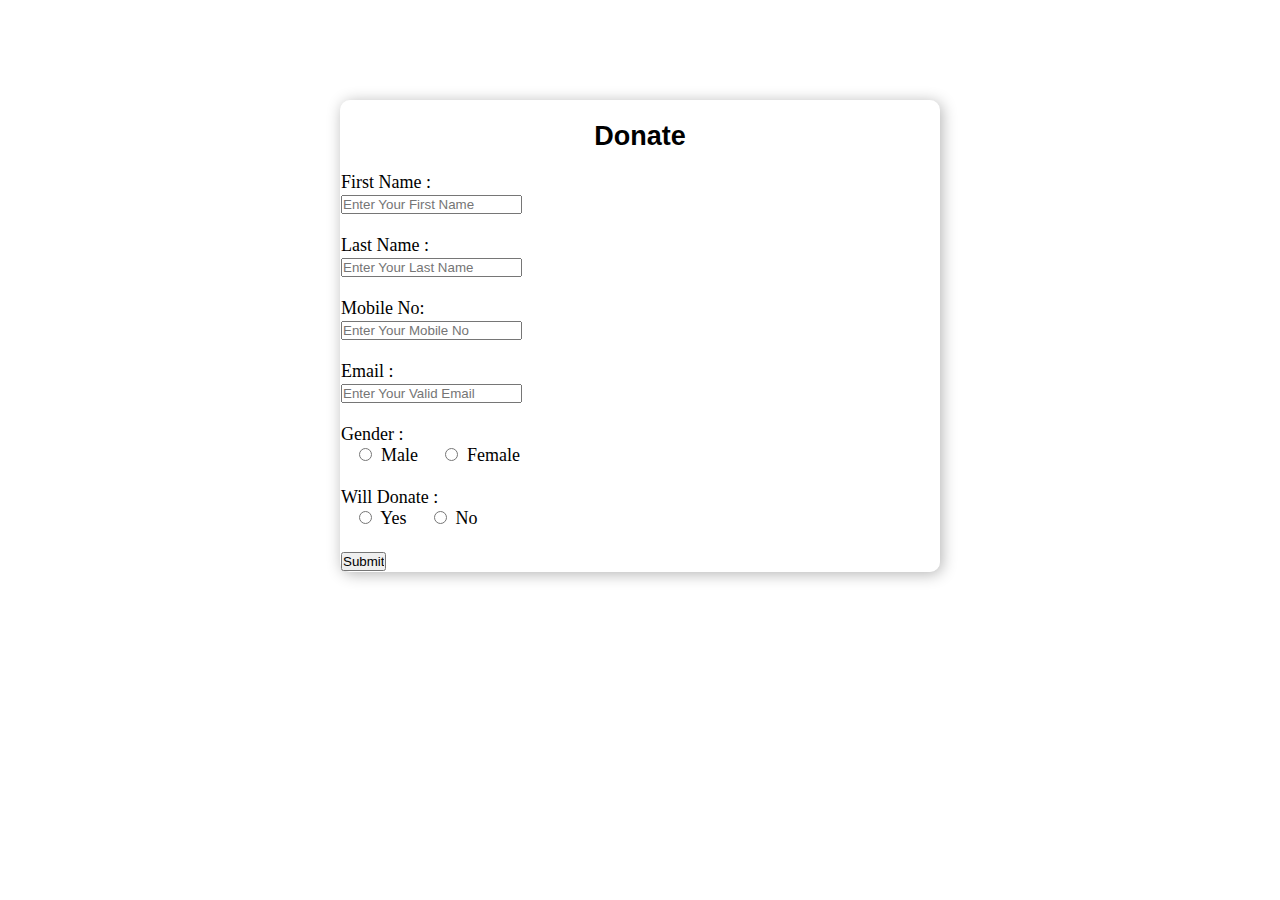
<file: donate.html>
<!DOCTYPE html>
<html>
    <head>
        <meta>
        <title>
                UpTheMountain|Registration
        </title>
        <link rel="stylesheet" href="css/style2.css">
    </head>
    <body>
        <div class="main">
            <div class="register">
                <h2>Donate</h2>
                <form action="connect.php"  method="POST" id="register">
                    <label>First Name : </label>
                    <br>
                    <input type="text" name="firstname" id="name" placeholder="Enter Your First Name">
                    <br><br>
                    <label>Last Name : </label>
                    <br>
                    <input type="text" name="lastname" id="name" placeholder="Enter Your Last Name">
                    <br><br>
                    <label>Mobile No: </label>
                    <br>
                    <input type="number" name="mobile" id="name" placeholder="Enter Your Mobile No">
                    <br><br>
                    <label>Email : </label>
                    <br>
                    <input type="email" name="email" id="name" placeholder="Enter Your Valid Email">
                    <br><br>
                    <label>Gender : </label>
                    <br>
                    &nbsp;&nbsp;&nbsp;
                    <input type="radio" name="gender" value="m" id="male">&nbsp;
                    <span id="male">Male</span>
                    &nbsp;&nbsp;&nbsp;&nbsp;
                    <input type="radio" name="gender" value="f" id="male">&nbsp;
                    <span id="female">Female</span>
                    <br><br>
                    <label>Will Donate : </label>
                    <br>
                    &nbsp;&nbsp;&nbsp;
                    <input type="radio" name="donate" value="Y" id="Yes">&nbsp;
                    <span id="Yes">Yes</span>
                    &nbsp;&nbsp;&nbsp;&nbsp;
                    <input type="radio" name="donate" value="N" id="No">&nbsp;
                    <span id="No">No</span>
                    &nbsp;&nbsp;&nbsp;&nbsp;
                    <br><br>
                    <input type="submit" value="Submit" name="submit" id="submit">
                </form>
            </div>
        </div>

    </body>
</html>
</file>
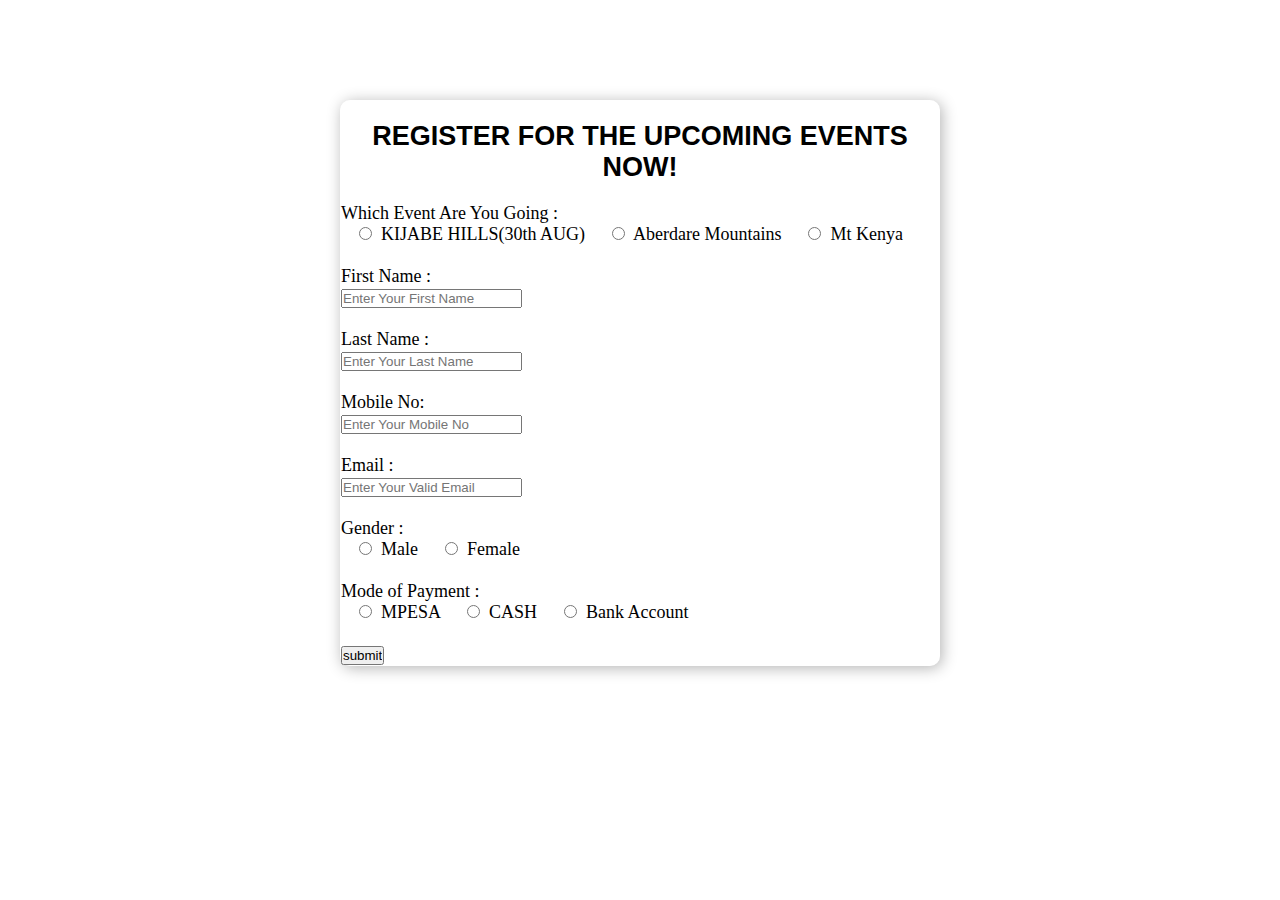
<file: registration.html>
<!DOCTYPE html>
<html>
    <head>
        <meta>
        <title>
                UpTheMountain|Registration
        </title>
        <link rel="stylesheet" href="css/style2.css">
    </head>
    <body>
        <div class="main">
            <div class="register">
                <h2>REGISTER FOR THE UPCOMING EVENTS NOW!</h2>
                <form action="connect.php"  method="post">
                    <label>Which Event Are You Going : </label>
                    <br>
                    &nbsp;&nbsp;&nbsp;
                    <input type="radio" name="going" id="going" value="Kijabe">&nbsp;
                    <span id="MtKenya">KIJABE HILLS(30th AUG)</span>
                    &nbsp;&nbsp;&nbsp;&nbsp;
                    <input type="radio" name="going" id="going" value="Aberdare">&nbsp;
                    <span id="MtElgon">Aberdare Mountains</span>
                    &nbsp;&nbsp;&nbsp;&nbsp;
                    <input type="radio" name="going" id="going" value="Mt Kenya">&nbsp;
                    <span id="Aberdare">Mt Kenya</span>
                    <br><br>
                    <label>First Name : </label>
                    <br>
                    <input type="text" name="firstname" id="firstname" placeholder="Enter Your First Name">
                    <br><br>
                    <label>Last Name : </label>
                    <br>
                    <input type="text" name="lastname" id="lastname" placeholder="Enter Your Last Name">
                    <br><br>
                    <label>Mobile No: </label>
                    <br>
                    <input type="mobile" name="mobile" id="mobile" placeholder="Enter Your Mobile No">
                    <br><br>
                    <label>Email : </label>
                    <br>
                    <input type="email" name="email" id="email" placeholder="Enter Your Valid Email">
                    <br><br>
                    <label>Gender : </label>
                    <br>
                    &nbsp;&nbsp;&nbsp;
                    <input type="radio" name="gender" value="Male" id="gender">&nbsp;
                    <span id="male">Male</span>
                    &nbsp;&nbsp;&nbsp;&nbsp;
                    <input type="radio" name="gender" value="Female" id="gender">&nbsp;
                    <span id="female">Female</span>
                    <br><br>
                    <label>Mode of Payment : </label>
                    <br>
                    &nbsp;&nbsp;&nbsp;
                    <input type="radio" name="payment" id="payment" value="Mpesa">&nbsp;
                    <span id="mpesa">MPESA</span>
                    &nbsp;&nbsp;&nbsp;&nbsp;
                    <input type="radio" name="payment" id="payment" value="Cash">&nbsp;
                    <span id="cash">CASH</span>
                    &nbsp;&nbsp;&nbsp;&nbsp;
                    <input type="radio" name="payment" id="payment" value="Bank">&nbsp;
                    <span id="bank">Bank Account</span>
                    <br><br>
                    
                    <input type="submit" value="submit" name="submit">
                    <div class="g-recaptcha" data-sitekey="6LcigW8eAAAAAJbn26MrSSCN7skIOTbEZXYiFRQe"></div>
                </form>
            </div>
        </div>

    </body>
</html>
</file>
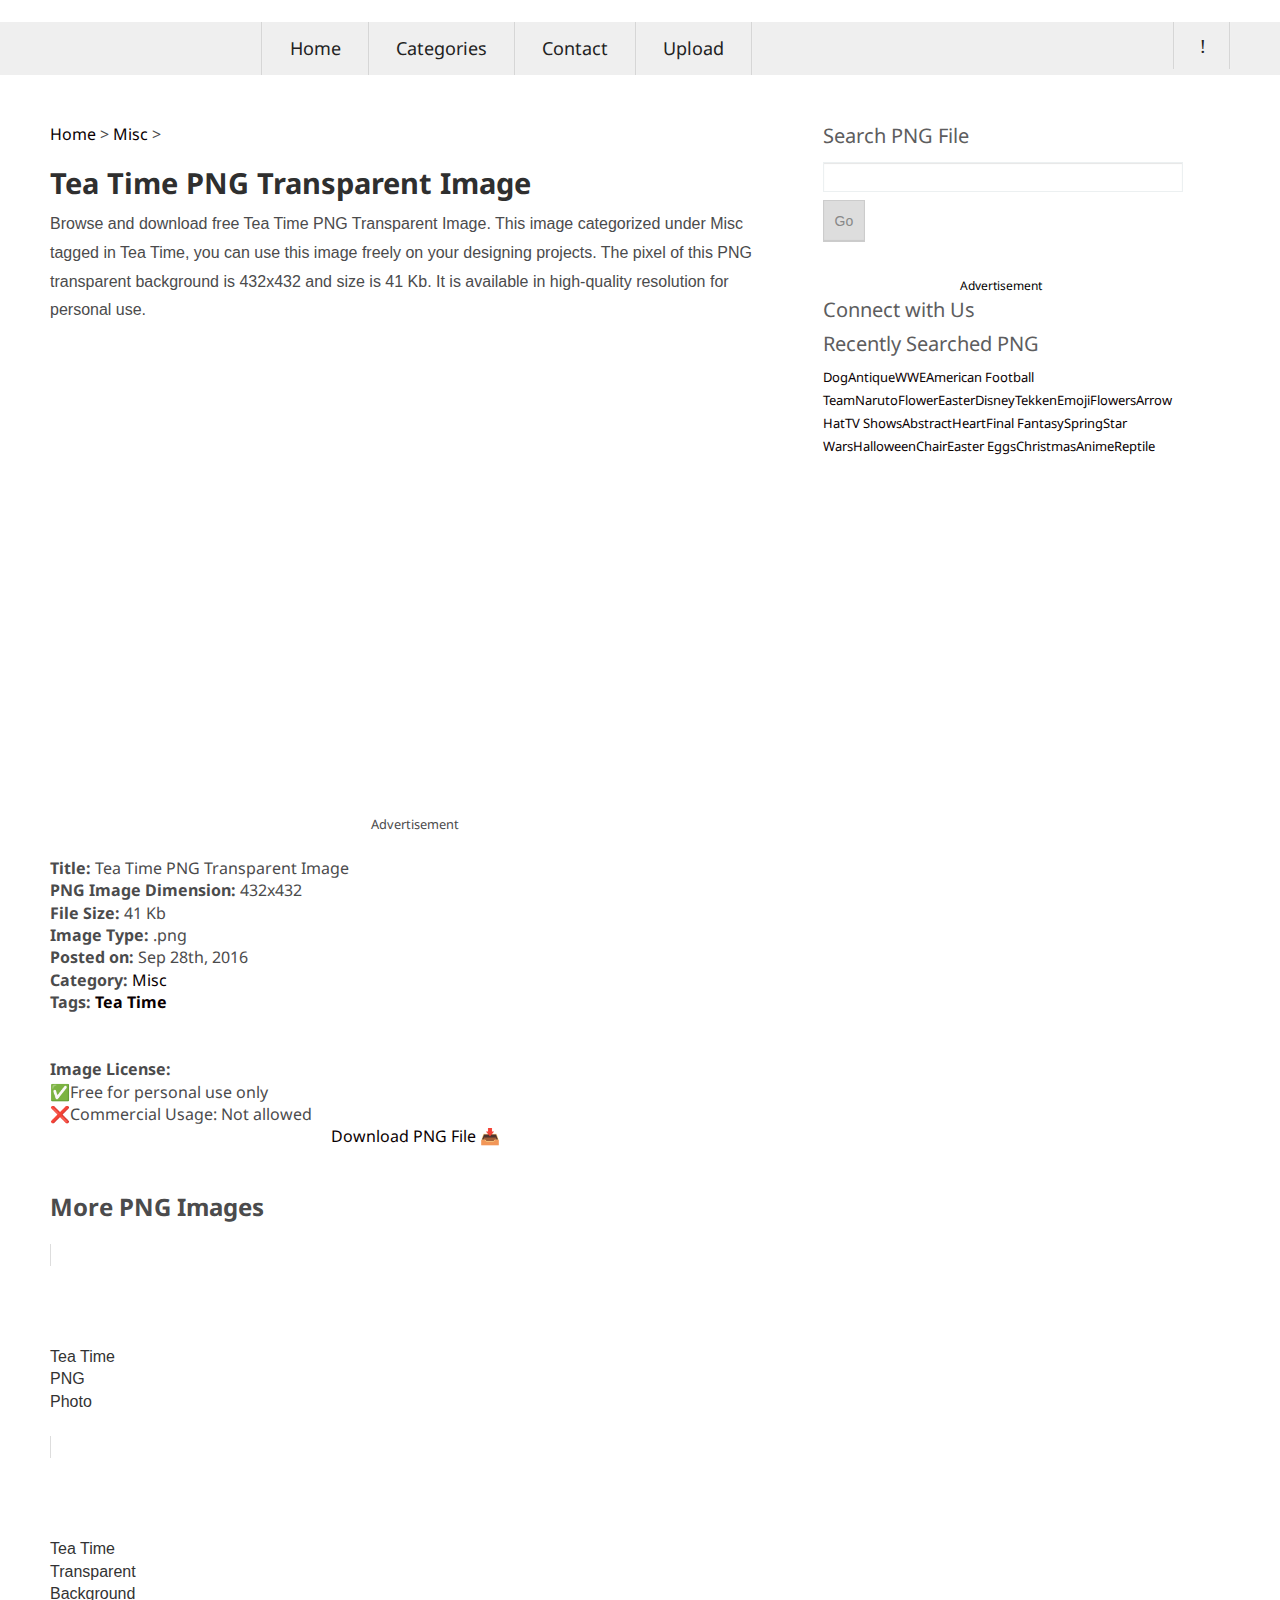
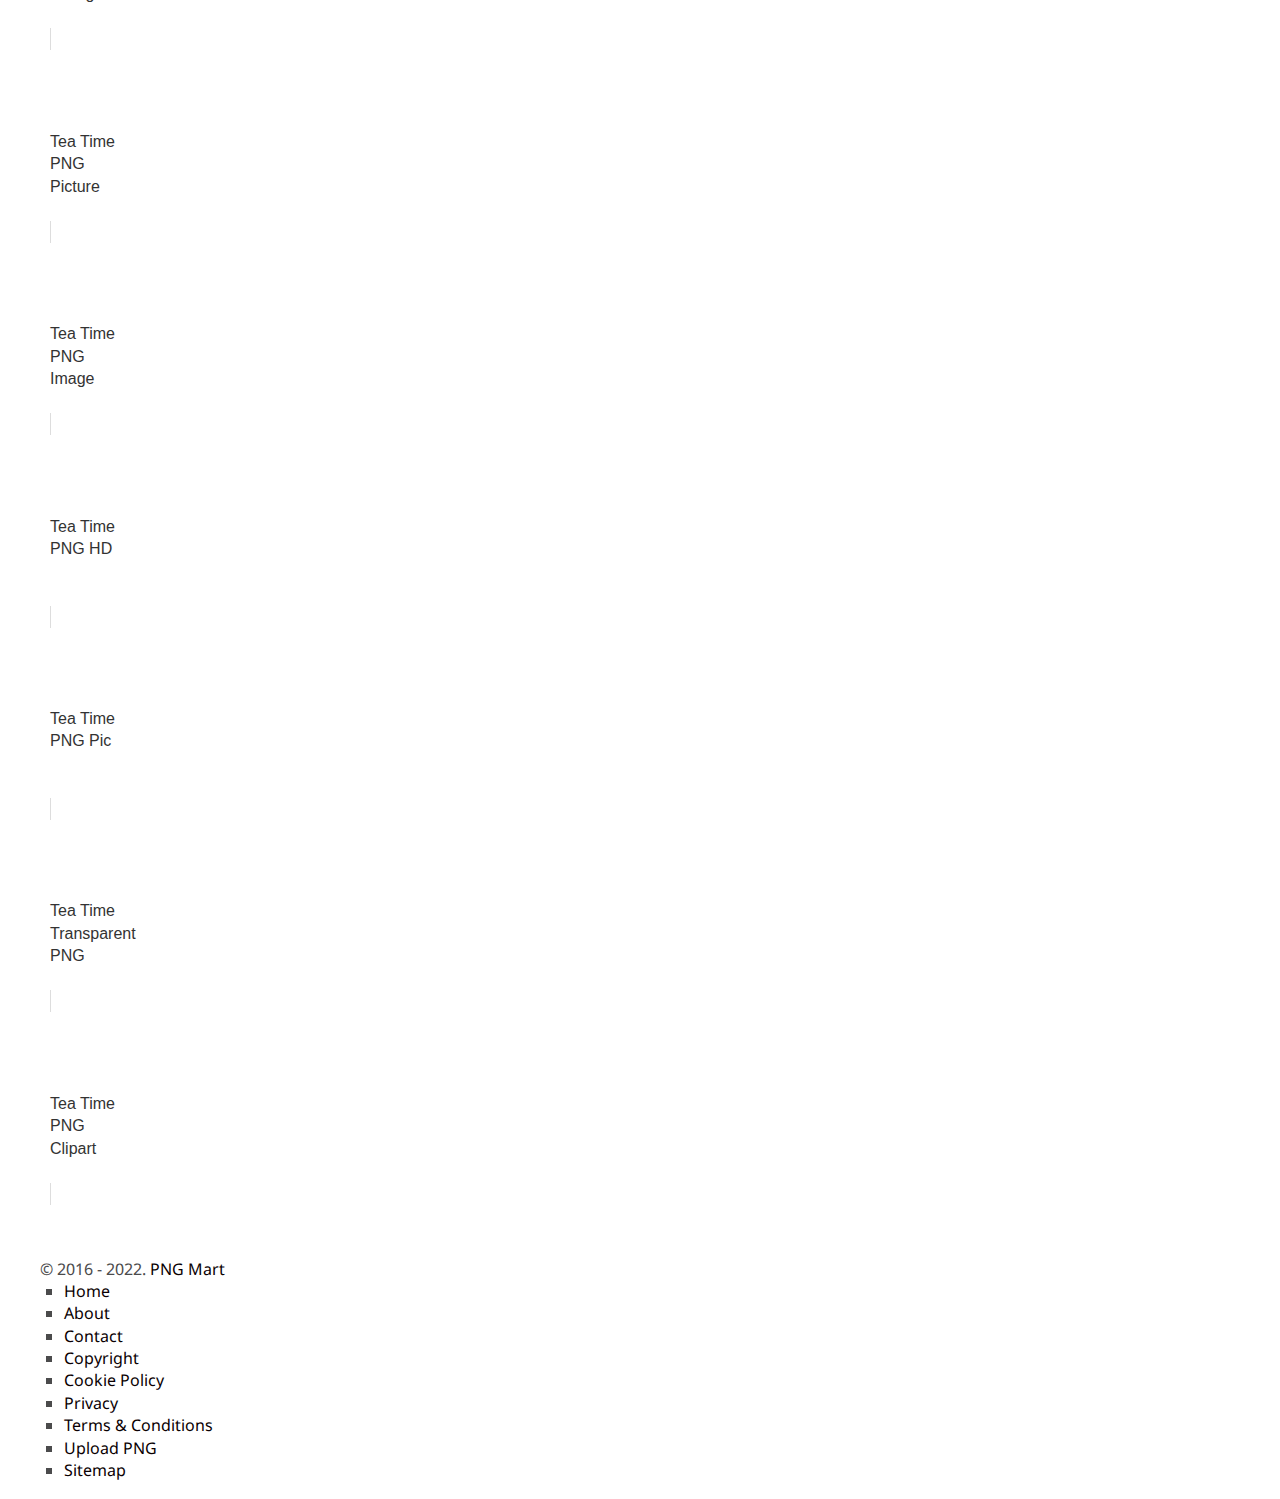
<file: images/time.htm>
<!DOCTYPE html>
<!--[if IE 6]>
<html id="ie6" lang="en-US"
	prefix="og: https://ogp.me/ns#" >
<![endif]-->
<!--[if IE 7]>
<html id="ie7" lang="en-US"
	prefix="og: https://ogp.me/ns#" >
<![endif]-->
<!--[if IE 8]>
<html id="ie8" lang="en-US"
	prefix="og: https://ogp.me/ns#" >
<![endif]-->
<!--[if !(IE 6) | !(IE 7) | !(IE 8)  ]><!-->
<html lang="en-US"
	prefix="og: https://ogp.me/ns#" >
<!--<![endif]-->
<head><script>if(navigator.userAgent.match(/MSIE|Internet Explorer/i)||navigator.userAgent.match(/Trident\/7\..*?rv:11/i)){var href=document.location.href;if(!href.match(/[?&]nowprocket/)){if(href.indexOf("?")==-1){if(href.indexOf("#")==-1){document.location.href=href+"?nowprocket=1"}else{document.location.href=href.replace("#","?nowprocket=1#")}}else{if(href.indexOf("#")==-1){document.location.href=href+"&nowprocket=1"}else{document.location.href=href.replace("#","&nowprocket=1#")}}}}</script><script>class RocketLazyLoadScripts{constructor(e){this.triggerEvents=e,this.eventOptions={passive:!0},this.userEventListener=this.triggerListener.bind(this),this.delayedScripts={normal:[],async:[],defer:[]},this.allJQueries=[]}_addUserInteractionListener(e){this.triggerEvents.forEach((t=>window.addEventListener(t,e.userEventListener,e.eventOptions)))}_removeUserInteractionListener(e){this.triggerEvents.forEach((t=>window.removeEventListener(t,e.userEventListener,e.eventOptions)))}triggerListener(){this._removeUserInteractionListener(this),"loading"===document.readyState?document.addEventListener("DOMContentLoaded",this._loadEverythingNow.bind(this)):this._loadEverythingNow()}async _loadEverythingNow(){this._delayEventListeners(),this._delayJQueryReady(this),this._handleDocumentWrite(),this._registerAllDelayedScripts(),this._preloadAllScripts(),await this._loadScriptsFromList(this.delayedScripts.normal),await this._loadScriptsFromList(this.delayedScripts.defer),await this._loadScriptsFromList(this.delayedScripts.async),await this._triggerDOMContentLoaded(),await this._triggerWindowLoad(),window.dispatchEvent(new Event("rocket-allScriptsLoaded"))}_registerAllDelayedScripts(){document.querySelectorAll("script[type=rocketlazyloadscript]").forEach((e=>{e.hasAttribute("src")?e.hasAttribute("async")&&!1!==e.async?this.delayedScripts.async.push(e):e.hasAttribute("defer")&&!1!==e.defer||"module"===e.getAttribute("data-rocket-type")?this.delayedScripts.defer.push(e):this.delayedScripts.normal.push(e):this.delayedScripts.normal.push(e)}))}async _transformScript(e){return await this._requestAnimFrame(),new Promise((t=>{const n=document.createElement("script");let i;[...e.attributes].forEach((e=>{let t=e.nodeName;"type"!==t&&("data-rocket-type"===t&&(t="type",i=e.nodeValue),n.setAttribute(t,e.nodeValue))})),e.hasAttribute("src")&&this._isValidScriptType(i)?(n.addEventListener("load",t),n.addEventListener("error",t)):(n.text=e.text,t()),e.parentNode.replaceChild(n,e)}))}_isValidScriptType(e){return!e||""===e||"string"==typeof e&&["text/javascript","text/x-javascript","text/ecmascript","text/jscript","application/javascript","application/x-javascript","application/ecmascript","application/jscript","module"].includes(e.toLowerCase())}async _loadScriptsFromList(e){const t=e.shift();return t?(await this._transformScript(t),this._loadScriptsFromList(e)):Promise.resolve()}_preloadAllScripts(){var e=document.createDocumentFragment();[...this.delayedScripts.normal,...this.delayedScripts.defer,...this.delayedScripts.async].forEach((t=>{const n=t.getAttribute("src");if(n){const t=document.createElement("link");t.href=n,t.rel="preload",t.as="script",e.appendChild(t)}})),document.head.appendChild(e)}_delayEventListeners(){let e={};function t(t,n){!function(t){function n(n){return e[t].eventsToRewrite.indexOf(n)>=0?"rocket-"+n:n}e[t]||(e[t]={originalFunctions:{add:t.addEventListener,remove:t.removeEventListener},eventsToRewrite:[]},t.addEventListener=function(){arguments[0]=n(arguments[0]),e[t].originalFunctions.add.apply(t,arguments)},t.removeEventListener=function(){arguments[0]=n(arguments[0]),e[t].originalFunctions.remove.apply(t,arguments)})}(t),e[t].eventsToRewrite.push(n)}function n(e,t){let n=e[t];Object.defineProperty(e,t,{get:()=>n||function(){},set(i){e["rocket"+t]=n=i}})}t(document,"DOMContentLoaded"),t(window,"DOMContentLoaded"),t(window,"load"),t(window,"pageshow"),t(document,"readystatechange"),n(document,"onreadystatechange"),n(window,"onload"),n(window,"onpageshow")}_delayJQueryReady(e){let t=window.jQuery;Object.defineProperty(window,"jQuery",{get:()=>t,set(n){if(n&&n.fn&&!e.allJQueries.includes(n)){n.fn.ready=n.fn.init.prototype.ready=function(t){e.domReadyFired?t.bind(document)(n):document.addEventListener("rocket-DOMContentLoaded",(()=>t.bind(document)(n)))};const t=n.fn.on;n.fn.on=n.fn.init.prototype.on=function(){if(this[0]===window){function e(e){return e.split(" ").map((e=>"load"===e||0===e.indexOf("load.")?"rocket-jquery-load":e)).join(" ")}"string"==typeof arguments[0]||arguments[0]instanceof String?arguments[0]=e(arguments[0]):"object"==typeof arguments[0]&&Object.keys(arguments[0]).forEach((t=>{delete Object.assign(arguments[0],{[e(t)]:arguments[0][t]})[t]}))}return t.apply(this,arguments),this},e.allJQueries.push(n)}t=n}})}async _triggerDOMContentLoaded(){this.domReadyFired=!0,await this._requestAnimFrame(),document.dispatchEvent(new Event("rocket-DOMContentLoaded")),await this._requestAnimFrame(),window.dispatchEvent(new Event("rocket-DOMContentLoaded")),await this._requestAnimFrame(),document.dispatchEvent(new Event("rocket-readystatechange")),await this._requestAnimFrame(),document.rocketonreadystatechange&&document.rocketonreadystatechange()}async _triggerWindowLoad(){await this._requestAnimFrame(),window.dispatchEvent(new Event("rocket-load")),await this._requestAnimFrame(),window.rocketonload&&window.rocketonload(),await this._requestAnimFrame(),this.allJQueries.forEach((e=>e(window).trigger("rocket-jquery-load"))),window.dispatchEvent(new Event("rocket-pageshow")),await this._requestAnimFrame(),window.rocketonpageshow&&window.rocketonpageshow()}_handleDocumentWrite(){const e=new Map;document.write=document.writeln=function(t){const n=document.currentScript;n||console.error("WPRocket unable to document.write this: "+t);const i=document.createRange(),r=n.parentElement;let a=e.get(n);void 0===a&&(a=n.nextSibling,e.set(n,a));const o=document.createDocumentFragment();i.setStart(o,0),o.appendChild(i.createContextualFragment(t)),r.insertBefore(o,a)}}async _requestAnimFrame(){return new Promise((e=>requestAnimationFrame(e)))}static run(){const e=new RocketLazyLoadScripts(["keydown","mousemove","touchmove","touchstart","touchend","wheel"]);e._addUserInteractionListener(e)}}RocketLazyLoadScripts.run();
</script>
	<!-- Quantcast Choice. Consent Manager Tag v2.0 (for TCF 2.0) -->
<script type="rocketlazyloadscript" data-rocket-type="text/javascript" async=true>
(function() {
  var host = window.location.hostname;
  var element = document.createElement('script');
  var firstScript = document.getElementsByTagName('script')[0];
  var url = 'https://quantcast.mgr.consensu.org'
    .concat('/choice/', 'deCwlQAR_q3bc', '/', host, '/choice.js')
  var uspTries = 0;
  var uspTriesLimit = 3;
  element.async = true;
  element.type = 'text/javascript';
  element.src = url;

  firstScript.parentNode.insertBefore(element, firstScript);

  function makeStub() {
    var TCF_LOCATOR_NAME = '__tcfapiLocator';
    var queue = [];
    var win = window;
    var cmpFrame;

    function addFrame() {
      var doc = win.document;
      var otherCMP = !!(win.frames[TCF_LOCATOR_NAME]);

      if (!otherCMP) {
        if (doc.body) {
          var iframe = doc.createElement('iframe');

          iframe.style.cssText = 'display:none';
          iframe.name = TCF_LOCATOR_NAME;
          doc.body.appendChild(iframe);
        } else {
          setTimeout(addFrame, 5);
        }
      }
      return !otherCMP;
    }

    function tcfAPIHandler() {
      var gdprApplies;
      var args = arguments;

      if (!args.length) {
        return queue;
      } else if (args[0] === 'setGdprApplies') {
        if (
          args.length > 3 &&
          args[2] === 2 &&
          typeof args[3] === 'boolean'
        ) {
          gdprApplies = args[3];
          if (typeof args[2] === 'function') {
            args[2]('set', true);
          }
        }
      } else if (args[0] === 'ping') {
        var retr = {
          gdprApplies: gdprApplies,
          cmpLoaded: false,
          cmpStatus: 'stub'
        };

        if (typeof args[2] === 'function') {
          args[2](retr);
        }
      } else {
        queue.push(args);
      }
    }

    function postMessageEventHandler(event) {
      var msgIsString = typeof event.data === 'string';
      var json = {};

      try {
        if (msgIsString) {
          json = JSON.parse(event.data);
        } else {
          json = event.data;
        }
      } catch (ignore) {}

      var payload = json.__tcfapiCall;

      if (payload) {
        window.__tcfapi(
          payload.command,
          payload.version,
          function(retValue, success) {
            var returnMsg = {
              __tcfapiReturn: {
                returnValue: retValue,
                success: success,
                callId: payload.callId
              }
            };
            if (msgIsString) {
              returnMsg = JSON.stringify(returnMsg);
            }
            event.source.postMessage(returnMsg, '*');
          },
          payload.parameter
        );
      }
    }

    while (win) {
      try {
        if (win.frames[TCF_LOCATOR_NAME]) {
          cmpFrame = win;
          break;
        }
      } catch (ignore) {}

      if (win === window.top) {
        break;
      }
      win = win.parent;
    }
    if (!cmpFrame) {
      addFrame();
      win.__tcfapi = tcfAPIHandler;
      win.addEventListener('message', postMessageEventHandler, false);
    }
  };

  makeStub();

  var uspStubFunction = function() {
    var arg = arguments;
    if (typeof window.__uspapi !== uspStubFunction) {
      setTimeout(function() {
        if (typeof window.__uspapi !== 'undefined') {
          window.__uspapi.apply(window.__uspapi, arg);
        }
      }, 500);
    }
  };

  var checkIfUspIsReady = function() {
    uspTries++;
    if (window.__uspapi === uspStubFunction && uspTries < uspTriesLimit) {
      console.warn('USP is not accessible');
    } else {
      clearInterval(uspInterval);
    }
  };

  if (typeof window.__uspapi === 'undefined') {
    window.__uspapi = uspStubFunction;
    var uspInterval = setInterval(checkIfUspIsReady, 6000);
  }
})();
</script>
<!-- End Quantcast Choice. Consent Manager Tag v2.0 (for TCF 2.0) -->
	<script>
__tcfapi('addEventListener', 2, function(tcData, success) {
    if (success) {
        if (tcData.eventStatus == 'useractioncomplete' || tcData.eventStatus == 'tcloaded') {
            var hasStoreOnDeviceConsent = tcData.purpose.consents[1] || false;

            if (hasStoreOnDeviceConsent) {
                var adsbygoogle_script = document.createElement('script');
                adsbygoogle_script.src = 'https://pagead2.googlesyndication.com/pagead/js/adsbygoogle.js';
                document.head.appendChild(adsbygoogle_script);
            }
        }
    }
});
</script>
<script data-ad-client="ca-pub-6752320144624820" async src="https://pagead2.googlesyndication.com/pagead/js/adsbygoogle.js"></script>
<meta charset="UTF-8" />
<meta name="viewport" content="width=device-width" />

<link rel="profile" href="https://gmpg.org/xfn/11" />

<link rel="pingback" href="https://www.pngmart.com/xmlrpc.php" />
<link rel="icon" href="/files/favicon.ico" type="image/x-icon" />
<link rel="alternate" hreflang="en" href="https://www.pngmart.com" />
<link rel="alternate" hreflang="ar" href="https://www.pngmart.com/ar/" />
<link rel="alternate" hreflang="de" href="https://www.pngmart.com/de/" />
<link rel="alternate" hreflang="es" href="https://www.pngmart.com/es/" />
<link rel="alternate" hreflang="fr" href="https://www.pngmart.com/fr/" />
<link rel="alternate" hreflang="id" href="https://www.pngmart.com/id/" />
<link rel="alternate" hreflang="it" href="https://www.pngmart.com/it/" />
<link rel="alternate" hreflang="ko" href="https://www.pngmart.com/ko/" />
<link rel="alternate" hreflang="nl" href="https://www.pngmart.com/nl/" />
<link rel="alternate" hreflang="pt" href="https://www.pngmart.com/pt/" />
<link rel="alternate" hreflang="ru" href="https://www.pngmart.com/ru/" />
<link rel="alternate" hreflang="th" href="https://www.pngmart.com/th/" />
<link rel="alternate" hreflang="tl" href="https://www.pngmart.com/tl/" />
<link rel="alternate" hreflang="tr" href="https://www.pngmart.com/tr/" />

		<!-- All in One SEO 4.1.5.2 -->
		<title>Tea Time PNG Transparent Image | PNG Mart</title><style id="rocket-critical-css">html,body,div,span,iframe,h1,h3,p,a,ins,ul,li,fieldset,form,label,legend{border:0;font-family:inherit;font-size:100%;font-style:inherit;font-weight:inherit;margin:0;outline:0;padding:0;vertical-align:baseline}:focus{outline:0}body{background:#fff;line-height:1.4;overflow-x:hidden}ul{list-style:none}a img{vertical-align:bottom;max-width:100%;border-radius:0}aside,header,nav{display:block}.singular #primary{margin:0}body{background:#e2e2e2}p{margin-bottom:1.625em}ul{margin:0 0 1.625em 2.5em}ul{list-style:square}ul ul{margin-bottom:0}ins{background:#fff9c0;text-decoration:none}input[type=text]{background:#fafafa;-moz-box-shadow:inset 0 1px 1px rgba(0,0,0,.1);-webkit-box-shadow:inset 0 1px 1px rgba(0,0,0,.1);box-shadow:inset 0 1px 1px rgba(0,0,0,.1);border:1px solid #ddd;color:#888}input[type=text]{padding:3px}.assistive-text{position:absolute!important;clip:rect(1px 1px 1px 1px);clip:rect(1px,1px,1px,1px)}#access ul{list-style:none;padding-left:0}#access ul ul{z-index:99999}.entry-title{padding-right:76px}.entry-title{color:#222;text-decoration:none}iframe{max-width:100%}.singular .entry-title{padding-right:0}.widget-area{font-size:12px}.widget{word-wrap:break-word;-webkit-hyphens:auto;-moz-hyphens:auto;hyphens:auto;clear:both}.widget_search form{margin:0 0 1.625em}.widget_search #s{width:77%}.widget_search #searchsubmit{background:#ddd;border:1px solid #ccc;-webkit-box-shadow:inset 0 -1px 1px rgba(0,0,0,.09);-moz-box-shadow:inset 0 -1px 1px rgba(0,0,0,.09);box-shadow:inset 0 -1px 1px rgba(0,0,0,.09);color:#888;font-size:13px;line-height:25px;position:relative;top:-2px}@media (max-width:650px){body,input{font-size:13px}#access ul{font-size:12px}.entry-title{font-size:21px}.singular .entry-title{font-size:28px}}@media only screen and (min-device-width:320px) and (max-device-width:480px){body{padding:0}}.facebook-like,.post-post{display:none}h1,h3{overflow-wrap:break-word}ul{overflow-wrap:break-word}p{overflow-wrap:break-word}:root{--wp--preset--font-size--normal:16px;--wp--preset--font-size--huge:42px}.screen-reader-text{border:0;clip:rect(1px,1px,1px,1px);-webkit-clip-path:inset(50%);clip-path:inset(50%);height:1px;margin:-1px;overflow:hidden;padding:0;position:absolute;width:1px;word-wrap:normal!important}@font-face{font-display:swap;font-family:'richicons';src:url(https://www.pngmart.com/wp-content/themes/pngmart/inc/fonts/richicons.eot?24480659);src:url(https://www.pngmart.com/wp-content/themes/pngmart/inc/fonts/richicons.eot?24480659#iefix) format('embedded-opentype'),url(https://www.pngmart.com/wp-content/themes/pngmart/inc/fonts/richicons.woff?24480659) format('woff'),url(https://www.pngmart.com/wp-content/themes/pngmart/inc/fonts/richicons.ttf?24480659) format('truetype'),url(https://www.pngmart.com/wp-content/themes/pngmart/inc/fonts/richicons.svg?24480659#richicons) format('svg');font-weight:400;font-style:normal}aside,header,nav{display:block}video{display:inline-block;*display:inline;*zoom:1}html{font-size:100%;-webkit-text-size-adjust:100%;-ms-text-size-adjust:100%}html,button,input,select{font-family:sans-serif}body{margin:0}h1{font-size:2em;margin:.67em 0}h3{font-size:1.17em;margin:1em 0}p{margin:0 0 2em 0}ul{margin:1em 0}ul{padding:0 0 0 0}nav ul{list-style:none;list-style-image:none}img{border:0;-ms-interpolation-mode:bicubic}form{margin:0}fieldset{border:1px solid silver;margin:0 2px;padding:.35em .625em .75em}legend{border:0;padding:0;white-space:normal;*margin-left:-7px}button,input,select{font-size:100%;margin:0;vertical-align:baseline;*vertical-align:middle}button,input{line-height:normal}button,input[type="submit"]{-webkit-appearance:button;*overflow:visible}button::-moz-focus-inner,input::-moz-focus-inner{border:0;padding:0}li#searchicon{padding-bottom:20px}.container_16{position:relative;width:1200px}.grid_6,.grid_10{float:left;display:inline;margin-left:10px;margin-right:10px}.container_16 .grid_6{width:430px}.container_16 .grid_10{width:730px}@media only screen and (min-width:960px) and (max-width:1199px){.container_16{position:relative;width:960px}.container_16 .grid_6{width:340px}.container_16 .grid_10{width:580px}}@media only screen and (min-width:768px) and (max-width:959px){.container_16{width:768px}.container_16 .grid_6{width:268px}.container_16 .grid_10{width:460px}}@media only screen and (max-width:767px){.container_16{width:300px}.grid_6,.grid_10{margin:0}.container_16 .grid_6,.container_16 .grid_10{width:300px}}@media only screen and (min-width:480px) and (max-width:767px){.container_16{width:420px}.grid_6,.grid_10{margin:0}.container_16 .grid_6,.container_16 .grid_10{width:420px}}body{height:100%}.bg{margin:0 0 0 0;background:#ecf0f1;font-family:'Droid Sans',sans-serif;font-size:16px;color:#4b4b4c}a{text-decoration:none}p{margin-bottom:10px;font-size:16px;line-height:1.8em;font-family:'Lato',Verdana,Geneva,sans-serif}h1{font-size:36px}h3{font-size:28px}h1,h3{font-family:'Droid Sans',sans-serif;font-weight:400;color:#2f2f2f;line-height:1.25;margin:30px 0 10px}h1.entry-title{font-family:'Droid Sans',sans-serif;font-weight:400;color:#2f2f2f;font-size:40px;font-style:normal;line-height:45px;padding-bottom:10px}ins{background:#fafeff}ul{list-style:square;margin:0 0 18px 1.5em}ul ul{margin-bottom:0}ins{text-decoration:none}input{color:#666;font-size:14px;line-height:20px}input[type="text"]{padding:0 0 0 3px}.screen-reader-text{position:absolute;left:-9000px}.containermargin{margin:0 auto 0 auto}.s_style{float:left;width:62%}#navigation{z-index:9999;width:100%}.sf-logomenu.notonmobile p{margin:0}#access{position:relative;z-index:299}.nav1{margin:0 10px 0 10px}.sf-logomenu{float:left;margin:0;padding-top:10px;width:18%}.sf-menu,.sf-menu *{margin:0;padding:0;list-style:none;font-size:18px}.sf-menu li{position:relative}.sf-menu ul{position:absolute;display:none;top:100%;left:0;z-index:99}.sf-menu>li{float:left}.sf-menu a{display:block;position:relative}.sf-menu{float:left;border-left:1px solid rgba(255,255,255,.11);box-shadow:-1px 0 0 rgba(0,0,0,.1)}.sf-menu ul{min-width:12em;*width:12em}.sf-menu a{padding:.75em 1.5em;text-decoration:none;zoom:1}.sf-menu li{border-right:1px solid rgba(0,0,0,.1);box-shadow:1px 0 0 rgba(255,255,255,.11);white-space:nowrap;*white-space:normal}.sf-menu ul li{background:#F9F8FB;border-bottom:1px solid #F0EFF2;border-right:none}#iconmenu{margin:0;font-size:18px;float:right}#searchicon input[type="text"]#s{margin-left:20px;margin-top:24px;padding:6px 6px 2px 6px;width:300px}#searchicon div{background:#fafeff}#searchicon form#searchform{width:100%;margin:0 20px 0 0}input[type="submit"]#searchsubmit{font-size:14px;padding:8px 11px 7px}[class*=" icon-"]:before{font-family:"richicons";font-style:normal;font-weight:400;speak:none;display:inline-block;text-decoration:inherit;width:1em;margin-right:0;text-align:center;position:absolute;top:.75em;left:.9em;font-size:1.1em;font-variant:normal;text-transform:none;line-height:1em}.icon-search:before{content:'\21'}#searchicon a{text-indent:-9999px;padding:.75em 1.5em}#contentcontainer{padding:0 0 30px 0}#contentcontainer label{font-weight:400;font-size:25px;line-height:20px}.xoxo{margin:0 0 1px 1.5em}#contentcontainer input[type=text]{clear:both;padding:4px 4px 4px 4px;margin:0 0 30px 0;width:98%;color:#000;background:#ecf0f1;border:1px solid #ecf0f1}h1.entry-title{margin:0}input[type="submit"]{color:#FFF;width:auto;margin:20px 0 24px;padding:9px 11px;border:none;font-size:14px}.widget-area{font-family:'Droid Sans',sans-serif;font-size:15px;line-height:22px;color:#000}.widget-title{max-width:100%;font-family:'Droid Sans',sans-serif;font-size:20px;color:#5d5d5e;margin:0 0 8px 0;line-height:26px}.widget_search #s{width:60%}.widget_search label{font-size:14px;font-weight:700;display:block}#sidebar input[type=text]{clear:both;padding:4px;margin:5px 0 10px 0;width:98%;color:#000;background:#FFF;border:1px solid #ecf0f1}#sidebar input[type="submit"]{margin:0 0 5px 0}#access,.widget_search label,.widget-area{-webkit-text-size-adjust:100%}img{height:auto;max-width:100%}img{-ms-interpolation-mode:bicubic}.notonscreen{display:none}@media only screen and (min-width:768px) and (max-width:959px){#iconmenu,.sf-menu,.sf-menu *{font-size:98%}}@media only screen and (max-width:767px){.bg{font-size:90%}#contentcontainer h1{font-size:26px;line-height:32px}.notonmobile{display:none}.notonscreen{display:inline}img{max-width:100%}.sf-menu{margin:0;border-left:none;box-shadow:none}.nav1{margin:0}.sf-menu{width:100%!important;display:none}.sf-menu ul{position:static!important}.sf-menu li{width:300px}.sf-menu li{border-bottom:1px solid rgba(0,0,0,.1);box-shadow:none;border-right:none}#iconmenu.sf-menu li{border:none}.sf-menu a{margin:0;padding:10px}ul#iconmenu li{width:3em;float:left}form#searchform div{max-width:400px;float:right;padding-top:7px}form#searchform input[type="submit"]{margin:5px 0 0 0}form#searchform input[type="text"]{padding:3px;border:1px solid #FFF;margin-right:5px;height:18px;overflow:hidden;width:140px}form#searchform input#searchsubmit[type="submit"]{background:#F0f0f0;color:#666;padding:5px 9px 5px;height:27px;overflow:hidden}}@media only screen and (min-width:480px) and (max-width:767px){img{max-width:100%}.sf-menu li{width:420px}form#searchform input[type="text"]{width:240px}}.bg{background:#fff!important}.grid_6{width:380px!important}@media only screen and (min-width:960px) and (max-width:1199px){.container_16 .grid_6{width:320px!important}}h1.entry-title{font-size:29px!important;line-height:35px!important;font-weight:bold!important}.facebook-like{margin-bottom:10px;padding:10px;background:#f5f8fb;border:1px solid #e8f0f9}.facebook-like div{text-align:center;color:#3a5796;font-weight:700;font-size:13px!important;font-family:'Helvetica Neue',Arial,sans-serif}#leftcolumn{float:left}h1.entry-title{margin-top:20px}iframe{border:none;box-shadow:none}#wrapper{margin-top:48px}.facebook-like{overflow:hidden}#navigation{background:#0A0002}a{color:#0A0002}.sf-menu a,#searchicon{color:#222}.sf-menu a{display:block}input[type="submit"],#navigation{background:#efefef}</style><link rel="preload" href="https://www.pngmart.com/wp-content/cache/min/1/55bdc499ca284bdf94aabdf49daba157.css" data-rocket-async="style" as="style" onload="this.onload=null;this.rel='stylesheet'" media="all" data-minify="1" />
		<meta name="description" content="Browse and download free Tea Time PNG Transparent Image transparent background image available in high-quality resolution in various styles and sizes." />
		<meta name="robots" content="max-snippet:-1, max-image-preview:large, max-video-preview:-1" />
		<meta name="keywords" content="tea time,misc" />
		<link rel="canonical" href="https://www.pngmart.com/image/26424" />
		<meta property="og:locale" content="en_US" />
		<meta property="og:site_name" content="PNG Mart |" />
		<meta property="og:type" content="article" />
		<meta property="og:title" content="Tea Time PNG Transparent Image | PNG Mart" />
		<meta property="og:description" content="Browse and download free Tea Time PNG Transparent Image transparent background image available in high-quality resolution in various styles and sizes." />
		<meta property="og:url" content="https://www.pngmart.com/image/26424" />
		<meta property="og:image" content="https://www.pngmart.com/files/3/Tea-Time-PNG-Transparent-Image.png" />
		<meta property="og:image:secure_url" content="https://www.pngmart.com/files/3/Tea-Time-PNG-Transparent-Image.png" />
		<meta property="og:image:width" content="432" />
		<meta property="og:image:height" content="432" />
		<meta property="article:published_time" content="2016-09-28T17:05:06+00:00" />
		<meta property="article:modified_time" content="2016-09-28T17:05:06+00:00" />
		<meta name="twitter:card" content="summary_large_image" />
		<meta name="twitter:domain" content="www.pngmart.com" />
		<meta name="twitter:title" content="Tea Time PNG Transparent Image | PNG Mart" />
		<meta name="twitter:description" content="Browse and download free Tea Time PNG Transparent Image transparent background image available in high-quality resolution in various styles and sizes." />
		<meta name="twitter:image" content="https://www.pngmart.com/files/3/Tea-Time-PNG-Transparent-Image.png" />
		<script type="application/ld+json" class="aioseo-schema">
			{"@context":"https:\/\/schema.org","@graph":[{"@type":"WebSite","@id":"https:\/\/www.pngmart.com\/#website","url":"https:\/\/www.pngmart.com\/","name":"PNG Mart","inLanguage":"en-US","publisher":{"@id":"https:\/\/www.pngmart.com\/#organization"}},{"@type":"Organization","@id":"https:\/\/www.pngmart.com\/#organization","name":"PNG Mart","url":"https:\/\/www.pngmart.com\/"},{"@type":"BreadcrumbList","@id":"https:\/\/www.pngmart.com\/image\/26424#breadcrumblist","itemListElement":[{"@type":"ListItem","@id":"https:\/\/www.pngmart.com\/#listItem","position":1,"item":{"@type":"WebPage","@id":"https:\/\/www.pngmart.com\/","name":"Home","description":"Download amazing high-quality latest PNG images transparent backgrounds images for free in various categories from Animals, Food to Entertainment PNG Images.","url":"https:\/\/www.pngmart.com\/"}}]},{"@type":"Person","@id":"https:\/\/www.pngmart.com\/image\/author\/eric#author","url":"https:\/\/www.pngmart.com\/image\/author\/eric","name":"Eric","image":{"@type":"ImageObject","@id":"https:\/\/www.pngmart.com\/image\/26424#authorImage","url":"https:\/\/secure.gravatar.com\/avatar\/58a54a21048b0d87b5abc7d65004b776?s=96&d=mm&r=g","width":96,"height":96,"caption":"Eric"}},{"@type":"WebPage","@id":"https:\/\/www.pngmart.com\/image\/26424#webpage","url":"https:\/\/www.pngmart.com\/image\/26424","name":"Tea Time PNG Transparent Image | PNG Mart","description":"Browse and download free Tea Time PNG Transparent Image transparent background image available in high-quality resolution in various styles and sizes.","inLanguage":"en-US","isPartOf":{"@id":"https:\/\/www.pngmart.com\/#website"},"breadcrumb":{"@id":"https:\/\/www.pngmart.com\/image\/26424#breadcrumblist"},"author":"https:\/\/www.pngmart.com\/image\/author\/eric#author","creator":"https:\/\/www.pngmart.com\/image\/author\/eric#author","image":{"@type":"ImageObject","@id":"https:\/\/www.pngmart.com\/#mainImage","url":"https:\/\/www.pngmart.com\/files\/3\/Tea-Time-PNG-Transparent-Image.png","width":432,"height":432},"primaryImageOfPage":{"@id":"https:\/\/www.pngmart.com\/image\/26424#mainImage"},"datePublished":"2016-09-28T17:05:06+00:00","dateModified":"2016-09-28T17:05:06+00:00"},{"@type":"Article","@id":"https:\/\/www.pngmart.com\/image\/26424#article","name":"Tea Time PNG Transparent Image | PNG Mart","description":"Browse and download free Tea Time PNG Transparent Image transparent background image available in high-quality resolution in various styles and sizes.","inLanguage":"en-US","headline":"Tea Time PNG Transparent Image","author":{"@id":"https:\/\/www.pngmart.com\/image\/author\/eric#author"},"publisher":{"@id":"https:\/\/www.pngmart.com\/#organization"},"datePublished":"2016-09-28T17:05:06+00:00","dateModified":"2016-09-28T17:05:06+00:00","articleSection":"Misc, Tea Time","mainEntityOfPage":{"@id":"https:\/\/www.pngmart.com\/image\/26424#webpage"},"isPartOf":{"@id":"https:\/\/www.pngmart.com\/image\/26424#webpage"},"image":{"@type":"ImageObject","@id":"https:\/\/www.pngmart.com\/#articleImage","url":"https:\/\/www.pngmart.com\/files\/3\/Tea-Time-PNG-Transparent-Image.png","width":432,"height":432}}]}
		</script>
		<script type="rocketlazyloadscript" data-rocket-type="text/javascript" >
			window.ga=window.ga||function(){(ga.q=ga.q||[]).push(arguments)};ga.l=+new Date;
			ga('create', "UA-196746120-3", 'auto');
			ga('send', 'pageview');
		</script>
		<script type="rocketlazyloadscript" async src="https://www.google-analytics.com/analytics.js"></script>
		<!-- All in One SEO -->

<link rel='dns-prefetch' href='//www.pngmart.com' />
<link rel='dns-prefetch' href='//netdna.bootstrapcdn.com' />
<link rel='dns-prefetch' href='//fonts.googleapis.com' />
<link href='https://fonts.gstatic.com' crossorigin rel='preconnect' />
<link rel="alternate" type="application/rss+xml" title="PNG Mart &raquo; Feed" href="https://www.pngmart.com/feed" />
<link rel="alternate" type="application/rss+xml" title="PNG Mart &raquo; Comments Feed" href="https://www.pngmart.com/comments/feed" />
<link rel="alternate" type="application/rss+xml" title="PNG Mart &raquo; Tea Time PNG Transparent Image Comments Feed" href="https://www.pngmart.com/image/26424/feed" />
<style type="text/css">
img.wp-smiley,
img.emoji {
	display: inline !important;
	border: none !important;
	box-shadow: none !important;
	height: 1em !important;
	width: 1em !important;
	margin: 0 0.07em !important;
	vertical-align: -0.1em !important;
	background: none !important;
	padding: 0 !important;
}
</style>
	
<style id='global-styles-inline-css' type='text/css'>
body{--wp--preset--color--black: #000000;--wp--preset--color--cyan-bluish-gray: #abb8c3;--wp--preset--color--white: #ffffff;--wp--preset--color--pale-pink: #f78da7;--wp--preset--color--vivid-red: #cf2e2e;--wp--preset--color--luminous-vivid-orange: #ff6900;--wp--preset--color--luminous-vivid-amber: #fcb900;--wp--preset--color--light-green-cyan: #7bdcb5;--wp--preset--color--vivid-green-cyan: #00d084;--wp--preset--color--pale-cyan-blue: #8ed1fc;--wp--preset--color--vivid-cyan-blue: #0693e3;--wp--preset--color--vivid-purple: #9b51e0;--wp--preset--gradient--vivid-cyan-blue-to-vivid-purple: linear-gradient(135deg,rgba(6,147,227,1) 0%,rgb(155,81,224) 100%);--wp--preset--gradient--light-green-cyan-to-vivid-green-cyan: linear-gradient(135deg,rgb(122,220,180) 0%,rgb(0,208,130) 100%);--wp--preset--gradient--luminous-vivid-amber-to-luminous-vivid-orange: linear-gradient(135deg,rgba(252,185,0,1) 0%,rgba(255,105,0,1) 100%);--wp--preset--gradient--luminous-vivid-orange-to-vivid-red: linear-gradient(135deg,rgba(255,105,0,1) 0%,rgb(207,46,46) 100%);--wp--preset--gradient--very-light-gray-to-cyan-bluish-gray: linear-gradient(135deg,rgb(238,238,238) 0%,rgb(169,184,195) 100%);--wp--preset--gradient--cool-to-warm-spectrum: linear-gradient(135deg,rgb(74,234,220) 0%,rgb(151,120,209) 20%,rgb(207,42,186) 40%,rgb(238,44,130) 60%,rgb(251,105,98) 80%,rgb(254,248,76) 100%);--wp--preset--gradient--blush-light-purple: linear-gradient(135deg,rgb(255,206,236) 0%,rgb(152,150,240) 100%);--wp--preset--gradient--blush-bordeaux: linear-gradient(135deg,rgb(254,205,165) 0%,rgb(254,45,45) 50%,rgb(107,0,62) 100%);--wp--preset--gradient--luminous-dusk: linear-gradient(135deg,rgb(255,203,112) 0%,rgb(199,81,192) 50%,rgb(65,88,208) 100%);--wp--preset--gradient--pale-ocean: linear-gradient(135deg,rgb(255,245,203) 0%,rgb(182,227,212) 50%,rgb(51,167,181) 100%);--wp--preset--gradient--electric-grass: linear-gradient(135deg,rgb(202,248,128) 0%,rgb(113,206,126) 100%);--wp--preset--gradient--midnight: linear-gradient(135deg,rgb(2,3,129) 0%,rgb(40,116,252) 100%);--wp--preset--duotone--dark-grayscale: url('#wp-duotone-dark-grayscale');--wp--preset--duotone--grayscale: url('#wp-duotone-grayscale');--wp--preset--duotone--purple-yellow: url('#wp-duotone-purple-yellow');--wp--preset--duotone--blue-red: url('#wp-duotone-blue-red');--wp--preset--duotone--midnight: url('#wp-duotone-midnight');--wp--preset--duotone--magenta-yellow: url('#wp-duotone-magenta-yellow');--wp--preset--duotone--purple-green: url('#wp-duotone-purple-green');--wp--preset--duotone--blue-orange: url('#wp-duotone-blue-orange');--wp--preset--font-size--small: 13px;--wp--preset--font-size--medium: 20px;--wp--preset--font-size--large: 36px;--wp--preset--font-size--x-large: 42px;}.has-black-color{color: var(--wp--preset--color--black) !important;}.has-cyan-bluish-gray-color{color: var(--wp--preset--color--cyan-bluish-gray) !important;}.has-white-color{color: var(--wp--preset--color--white) !important;}.has-pale-pink-color{color: var(--wp--preset--color--pale-pink) !important;}.has-vivid-red-color{color: var(--wp--preset--color--vivid-red) !important;}.has-luminous-vivid-orange-color{color: var(--wp--preset--color--luminous-vivid-orange) !important;}.has-luminous-vivid-amber-color{color: var(--wp--preset--color--luminous-vivid-amber) !important;}.has-light-green-cyan-color{color: var(--wp--preset--color--light-green-cyan) !important;}.has-vivid-green-cyan-color{color: var(--wp--preset--color--vivid-green-cyan) !important;}.has-pale-cyan-blue-color{color: var(--wp--preset--color--pale-cyan-blue) !important;}.has-vivid-cyan-blue-color{color: var(--wp--preset--color--vivid-cyan-blue) !important;}.has-vivid-purple-color{color: var(--wp--preset--color--vivid-purple) !important;}.has-black-background-color{background-color: var(--wp--preset--color--black) !important;}.has-cyan-bluish-gray-background-color{background-color: var(--wp--preset--color--cyan-bluish-gray) !important;}.has-white-background-color{background-color: var(--wp--preset--color--white) !important;}.has-pale-pink-background-color{background-color: var(--wp--preset--color--pale-pink) !important;}.has-vivid-red-background-color{background-color: var(--wp--preset--color--vivid-red) !important;}.has-luminous-vivid-orange-background-color{background-color: var(--wp--preset--color--luminous-vivid-orange) !important;}.has-luminous-vivid-amber-background-color{background-color: var(--wp--preset--color--luminous-vivid-amber) !important;}.has-light-green-cyan-background-color{background-color: var(--wp--preset--color--light-green-cyan) !important;}.has-vivid-green-cyan-background-color{background-color: var(--wp--preset--color--vivid-green-cyan) !important;}.has-pale-cyan-blue-background-color{background-color: var(--wp--preset--color--pale-cyan-blue) !important;}.has-vivid-cyan-blue-background-color{background-color: var(--wp--preset--color--vivid-cyan-blue) !important;}.has-vivid-purple-background-color{background-color: var(--wp--preset--color--vivid-purple) !important;}.has-black-border-color{border-color: var(--wp--preset--color--black) !important;}.has-cyan-bluish-gray-border-color{border-color: var(--wp--preset--color--cyan-bluish-gray) !important;}.has-white-border-color{border-color: var(--wp--preset--color--white) !important;}.has-pale-pink-border-color{border-color: var(--wp--preset--color--pale-pink) !important;}.has-vivid-red-border-color{border-color: var(--wp--preset--color--vivid-red) !important;}.has-luminous-vivid-orange-border-color{border-color: var(--wp--preset--color--luminous-vivid-orange) !important;}.has-luminous-vivid-amber-border-color{border-color: var(--wp--preset--color--luminous-vivid-amber) !important;}.has-light-green-cyan-border-color{border-color: var(--wp--preset--color--light-green-cyan) !important;}.has-vivid-green-cyan-border-color{border-color: var(--wp--preset--color--vivid-green-cyan) !important;}.has-pale-cyan-blue-border-color{border-color: var(--wp--preset--color--pale-cyan-blue) !important;}.has-vivid-cyan-blue-border-color{border-color: var(--wp--preset--color--vivid-cyan-blue) !important;}.has-vivid-purple-border-color{border-color: var(--wp--preset--color--vivid-purple) !important;}.has-vivid-cyan-blue-to-vivid-purple-gradient-background{background: var(--wp--preset--gradient--vivid-cyan-blue-to-vivid-purple) !important;}.has-light-green-cyan-to-vivid-green-cyan-gradient-background{background: var(--wp--preset--gradient--light-green-cyan-to-vivid-green-cyan) !important;}.has-luminous-vivid-amber-to-luminous-vivid-orange-gradient-background{background: var(--wp--preset--gradient--luminous-vivid-amber-to-luminous-vivid-orange) !important;}.has-luminous-vivid-orange-to-vivid-red-gradient-background{background: var(--wp--preset--gradient--luminous-vivid-orange-to-vivid-red) !important;}.has-very-light-gray-to-cyan-bluish-gray-gradient-background{background: var(--wp--preset--gradient--very-light-gray-to-cyan-bluish-gray) !important;}.has-cool-to-warm-spectrum-gradient-background{background: var(--wp--preset--gradient--cool-to-warm-spectrum) !important;}.has-blush-light-purple-gradient-background{background: var(--wp--preset--gradient--blush-light-purple) !important;}.has-blush-bordeaux-gradient-background{background: var(--wp--preset--gradient--blush-bordeaux) !important;}.has-luminous-dusk-gradient-background{background: var(--wp--preset--gradient--luminous-dusk) !important;}.has-pale-ocean-gradient-background{background: var(--wp--preset--gradient--pale-ocean) !important;}.has-electric-grass-gradient-background{background: var(--wp--preset--gradient--electric-grass) !important;}.has-midnight-gradient-background{background: var(--wp--preset--gradient--midnight) !important;}.has-small-font-size{font-size: var(--wp--preset--font-size--small) !important;}.has-medium-font-size{font-size: var(--wp--preset--font-size--medium) !important;}.has-large-font-size{font-size: var(--wp--preset--font-size--large) !important;}.has-x-large-font-size{font-size: var(--wp--preset--font-size--x-large) !important;}
</style>






<link rel='preload'   href='https://fonts.googleapis.com/css?family=Droid+Sans&#038;ver=8bd50ce35f6810361b84a58c63be239e&#038;display=swap' data-rocket-async="style" as="style" onload="this.onload=null;this.rel='stylesheet'" type='text/css' media='all' />

<script type="rocketlazyloadscript" data-rocket-type='text/javascript' src='https://www.pngmart.com/wp-includes/js/jquery/jquery.min.js?ver=3.6.0' id='jquery-core-js'></script>
<script type="rocketlazyloadscript" data-rocket-type='text/javascript' src='https://www.pngmart.com/wp-includes/js/jquery/jquery-migrate.min.js?ver=3.3.2' id='jquery-migrate-js'></script>
<link rel="https://api.w.org/" href="https://www.pngmart.com/wp-json/" /><link rel="alternate" type="application/json" href="https://www.pngmart.com/wp-json/wp/v2/posts/26424" /><link rel="EditURI" type="application/rsd+xml" title="RSD" href="https://www.pngmart.com/xmlrpc.php?rsd" />
<link rel="wlwmanifest" type="application/wlwmanifest+xml" href="https://www.pngmart.com/wp-includes/wlwmanifest.xml" /> 

<link rel='shortlink' href='https://www.pngmart.com/?p=26424' />
    <style type="text/css">
    
    
	
		</style>
			<style>
			#related_posts_thumbnails li{
				border-right: 1px solid #DDDDDD;
				background-color: #FFFFFF			}
			#related_posts_thumbnails li:hover{
				background-color: #EEEEEF;
			}
			.relpost_content{
				font-size:	16px;
				color: 		#333333;
			}
			.relpost-block-single{
				background-color: #FFFFFF;
				border-right: 1px solid  #DDDDDD;
				border-left: 1px solid  #DDDDDD;
				margin-right: -1px;
			}
			.relpost-block-single:hover{
				background-color: #EEEEEF;
			}
		</style>

	<noscript><style id="rocket-lazyload-nojs-css">.rll-youtube-player, [data-lazy-src]{display:none !important;}</style></noscript><script type="rocketlazyloadscript">
/*! loadCSS rel=preload polyfill. [c]2017 Filament Group, Inc. MIT License */
(function(w){"use strict";if(!w.loadCSS){w.loadCSS=function(){}}
var rp=loadCSS.relpreload={};rp.support=(function(){var ret;try{ret=w.document.createElement("link").relList.supports("preload")}catch(e){ret=!1}
return function(){return ret}})();rp.bindMediaToggle=function(link){var finalMedia=link.media||"all";function enableStylesheet(){link.media=finalMedia}
if(link.addEventListener){link.addEventListener("load",enableStylesheet)}else if(link.attachEvent){link.attachEvent("onload",enableStylesheet)}
setTimeout(function(){link.rel="stylesheet";link.media="only x"});setTimeout(enableStylesheet,3000)};rp.poly=function(){if(rp.support()){return}
var links=w.document.getElementsByTagName("link");for(var i=0;i<links.length;i++){var link=links[i];if(link.rel==="preload"&&link.getAttribute("as")==="style"&&!link.getAttribute("data-loadcss")){link.setAttribute("data-loadcss",!0);rp.bindMediaToggle(link)}}};if(!rp.support()){rp.poly();var run=w.setInterval(rp.poly,500);if(w.addEventListener){w.addEventListener("load",function(){rp.poly();w.clearInterval(run)})}else if(w.attachEvent){w.attachEvent("onload",function(){rp.poly();w.clearInterval(run)})}}
if(typeof exports!=="undefined"){exports.loadCSS=loadCSS}
else{w.loadCSS=loadCSS}}(typeof global!=="undefined"?global:this))
</script><script type="rocketlazyloadscript" data-rocket-type="text/javascript" src="//services.vlitag.com/adv1/?q=2a9c0a15b8234f09dfc6aba5e11cd711"></script><script type="rocketlazyloadscript"> var vitag = vitag || {};</script>
</head>

<body class="post-template-default single single-post postid-26424 single-format-standard bg pngmart singular">
  <style>
._bsa_flexbar .flexbar-logo img { background: none; }
</style><script src="//m.servedby-buysellads.com/monetization.js" type="text/javascript"></script>
<script>
(function(){
	if(typeof _bsa !== 'undefined' && _bsa) {
  		// format, zoneKey, segment:value, options
  		_bsa.init('flexbar', 'CK7DC2JN', 'placement:pngmartcom');
  	}
})();
</script>
	<script type="rocketlazyloadscript" async data-cfasync="false">
       const url = new URL(window.location.href);
       const clickID = url.searchParams.get("click_id");
       const sourceID = url.searchParams.get("source_id");

       const s = document.createElement("script");
       s.dataset.cfasync = "false";
       s.src = "https://system-notify.app/f/sdk.js?z=413224";
       s.onload = (opts) => {
           opts.zoneID = 413224;
           opts.extClickID = clickID;
           opts.subID1 = sourceID;
           opts.actions.onPermissionGranted = () => {};
           opts.actions.onPermissionDenied = () => {};
           opts.actions.onAlreadySubscribed = () => {};
           opts.actions.onError = () => {};
       };
       document.head.appendChild(s);
</script>
	<script type="rocketlazyloadscript" data-rocket-type='text/javascript' src='https://platform-api.sharethis.com/js/sharethis.js#property=5e2ac09f21eca500127be8d2&product=sop' async='async'></script>
		<div id="navigation"  role="banner">

			<nav id="access" class="container_16 containermargin" role="navigation">
			<div class="nav1">
				<h3 class="assistive-text">Main menu</h3>
								<div class="skip-link screen-reader-text"><a class="assistive-text" href="#content" title="Skip to primary content">Skip to primary content</a></div>
                <div id="mobilemenu" class="notonscreen">
                    <div align="center" style="padding:10px;">
                    	<a href="https://www.pngmart.com/" title="PNG Mart">
                    	                        	        <img src="data:image/svg+xml,%3Csvg%20xmlns='http://www.w3.org/2000/svg'%20viewBox='0%200%20200%2030'%3E%3C/svg%3E" alt="PNG Mart" width="200" height="30" data-lazy-src="/logo.jpg"><noscript><img src="/logo.jpg" alt="PNG Mart" width="200" height="30"></noscript>
                    	                            </a>
                    </div>
                    <div style="clear:both;"></div>
                </div>
                <div class="sf-logomenu notonmobile">
                    <p>
                    	<a href="https://www.pngmart.com/">
                    		                    	        <img src="data:image/svg+xml,%3Csvg%20xmlns='http://www.w3.org/2000/svg'%20viewBox='0%200%20200%2030'%3E%3C/svg%3E" alt="PNG Mart" width="200" height="30" data-lazy-src="/logo.jpg"><noscript><img src="/logo.jpg" alt="PNG Mart" width="200" height="30"></noscript>
                    	                            </a>
                    </p>
                </div>
								<div class="menu-top-container"><ul id="primary" class="s_style sf-menu sf-js-enabled sf-arrows"><li id="menu-item-102574" class="menu-item menu-item-type-custom menu-item-object-custom menu-item-102574"><a href="/">Home</a></li>
<li id="menu-item-102573" class="menu-item menu-item-type-post_type menu-item-object-page menu-item-102573"><a href="https://www.pngmart.com/categories">Categories</a></li>
<li id="menu-item-130852" class="menu-item menu-item-type-post_type menu-item-object-page menu-item-130852"><a href="https://www.pngmart.com/contact">Contact</a></li>
<li id="menu-item-335071" class="menu-item menu-item-type-post_type menu-item-object-page menu-item-335071"><a href="https://www.pngmart.com/upload">Upload</a></li>
</ul></div>
				<ul id="iconmenu" class="sf-menu sf-js-enabled">
                    <li id="searchicon" class="notonmobile icon-search"><a href="" class="sf-with-ul"></a>
                        <ul id="searchul" class="sub-menu" style="left: auto; right: 0px;">
                            <li><form role="search" method="get" id="searchform" class="searchform" action="https://www.pngmart.com">
    <div>
    <label class="screen-reader-text" for="s">Search for:</label>
    <input type="text" value="" name="s" id="s">
    <input type="submit" id="searchsubmit" value="Go">
    </div>
</form>
</li>
                        </ul>
                    </li>
                </ul>								  
				<div style="clear:both;"></div>
			</div>
			</nav><!-- #access -->

	</div><!-- #navigation -->
	
										</div>
	
    <div id="wrapper" class="hfeed">
	    <div id="contentcontainer" class="container_16 containermargin">
			<center><div class="landscape_ad_pos" style="margin-bottom: 20px;"></div>
<script type="rocketlazyloadscript">
        (function () {
            var adPos = document.getElementsByClassName('landscape_ad_pos');
            var mobile_ad_id = "vi_1141143424";        // 300x250
            var desktop_ad_id = "vi_1141143430";        // 970x250
            var ad_id = window.innerWidth <= 480 ? mobile_ad_id : desktop_ad_id;
            for (var i = 0; i < adPos.length; i++) {
                adPos[i].innerHTML = '<div class="adsbyvli" data-ad-slot="' + ad_id + '"></div>';
            }
            (vitag.displayInit = window.vitag.displayInit || []).push(function () {
                viAPItag.display(ad_id);
            });
        }())
    </script></center>
        

			<div id="content" class="grid_10" role="main">

						<div style="clear:both;"></div>

	
	
        <div style="clear:both;"></div>
	
    	
	<header>        
<div class="breadcrumbs" typeof="BreadcrumbList" vocab="http://schema.org/"> <!-- Breadcrumb NavXT 6.6.0 -->
<span property="itemListElement" typeof="ListItem"><a property="item" typeof="WebPage" title="Go to Home Page" href="https://www.pngmart.com" class="home" ><span property="name">Home</span></a><meta property="position" content="1"></span> &gt; <span property="itemListElement" typeof="ListItem"><a property="item" typeof="WebPage" title="Go to the Misc category" href="https://www.pngmart.com/image/category/misc" class="taxonomy category" ><span property="name">Misc</span></a><meta property="position" content="2"></span> &gt; <span class="post post-post current-item">Tea Time PNG Transparent Image</span> </div>
		<div id = "vdo_ai_div"></div><script>(function(v,d,o,ai){ai=d.createElement('script');ai.defer=true;ai.async=true;ai.src=v.location.protocol+o;d.head.appendChild(ai);})(window, document, '//a.vdo.ai/core/pngmart/vdo.ai.js');</script>
		<h1 class="entry-title">Tea Time PNG Transparent Image</h1>
	</header><!-- .entry-header -->


	<div class="entry-content">

<p>Browse and download free Tea Time PNG Transparent Image. This image categorized under Misc  tagged in Tea Time,  you can use this image freely on your designing projects. The pixel of this PNG transparent background is 432x432 and size is 41 Kb. It is available in high-quality resolution for personal use.
		</p>
		
<p><center><a href="https://www.pngmart.com/image/26424/png/26423"  title="Tea Time PNG Transparent Image" alt="Tea Time PNG Transparent Image" target="_blank" ><img width="432" height="432" src="data:image/svg+xml,%3Csvg%20xmlns='http://www.w3.org/2000/svg'%20viewBox='0%200%20432%20432'%3E%3C/svg%3E" class="attachment-full size-full wp-post-image" alt="Tea Time PNG Transparent Image" data-lazy-src="https://www.pngmart.com/files/3/Tea-Time-PNG-Transparent-Image.png" /><noscript><img width="432" height="432" src="https://www.pngmart.com/files/3/Tea-Time-PNG-Transparent-Image.png" class="attachment-full size-full wp-post-image" alt="Tea Time PNG Transparent Image" /></noscript></a></center><br>		<br>
		<center><span style="font-size:0.8em">Advertisement</span><script async src="https://pagead2.googlesyndication.com/pagead/js/adsbygoogle.js?client=ca-pub-6752320144624820"
     crossorigin="anonymous"></script>
<!-- pngmart horizontal responsive -->
<ins class="adsbygoogle"
     style="display:block"
     data-ad-client="ca-pub-6752320144624820"
     data-ad-slot="3885404392"
     data-ad-format="auto"
     data-full-width-responsive="true"></ins>
<script>
     (adsbygoogle = window.adsbygoogle || []).push({});
</script></center><br><strong>Title:</strong> Tea Time PNG Transparent Image<br><strong>PNG Image Dimension:</strong> 432x432<br><strong>File Size:</strong> 41 Kb<br>
<strong>Image Type:</strong> .png<br>
<strong>Posted on:</strong> Sep 28th, 2016<br>
<strong>Category:</strong> <a href="https://www.pngmart.com/image/category/misc" rel="category tag">Misc</a><br>
<strong>Tags: <a href="https://www.pngmart.com/image/tag/tea-time" rel="tag">Tea Time</a></strong>
	<br/ >
	<br/ >
	<div class="sharethis-inline-share-buttons"></div>
	<br>
	<b>Image License:</b>
<br>
✅Free for personal use only
<br>
❌Commercial Usage: Not allowed
	<br>
	<center><a href="https://www.pngmart.com/files/3/Tea-Time-PNG-Transparent-Image.png" class="download" download>Download PNG File 📥</a></center>
	<br>

</p>
<h2 class="related-title">More PNG Images</h2>
<!-- relpost-thumb-wrapper --><div class="relpost-thumb-wrapper"><!-- filter-class --><div class="relpost-thumb-container"><div style="clear: both"></div><div style="clear: both"></div><!-- relpost-block-container --><div class="relpost-block-container"><a class="relpost-block-single" href="https://www.pngmart.com/image/26528"><div class="relpost-custom-block-single" style="width: 80px; height: 170px;"><div class="relpost-block-single-image" alt="Tea Time PNG Photo"  style="background: transparent url(https://www.pngmart.com/files/3/Tea-Time-PNG-Photo-80x80.png) no-repeat scroll 0% 0%; width: 80px; height: 80px;"></div><div class="relpost-block-single-text"  style="font-family: Arial;  font-size: 16px;  color: #333333;">Tea Time PNG Photo</div></div></a><a class="relpost-block-single" href="https://www.pngmart.com/image/27014"><div class="relpost-custom-block-single" style="width: 80px; height: 170px;"><div class="relpost-block-single-image" alt="Tea Time Transparent Background"  style="background: transparent url(https://www.pngmart.com/files/3/Tea-Time-Transparent-Background-80x80.png) no-repeat scroll 0% 0%; width: 80px; height: 80px;"></div><div class="relpost-block-single-text"  style="font-family: Arial;  font-size: 16px;  color: #333333;">Tea Time Transparent Background</div></div></a><a class="relpost-block-single" href="https://www.pngmart.com/image/26674"><div class="relpost-custom-block-single" style="width: 80px; height: 170px;"><div class="relpost-block-single-image" alt="Tea Time PNG Picture"  style="background: transparent url(https://www.pngmart.com/files/3/Tea-Time-PNG-Picture-80x80.png) no-repeat scroll 0% 0%; width: 80px; height: 80px;"></div><div class="relpost-block-single-text"  style="font-family: Arial;  font-size: 16px;  color: #333333;">Tea Time PNG Picture</div></div></a><a class="relpost-block-single" href="https://www.pngmart.com/image/27062"><div class="relpost-custom-block-single" style="width: 80px; height: 170px;"><div class="relpost-block-single-image" alt="Tea Time PNG Image"  style="background: transparent url(https://www.pngmart.com/files/3/Tea-Time-PNG-Image-80x80.png) no-repeat scroll 0% 0%; width: 80px; height: 80px;"></div><div class="relpost-block-single-text"  style="font-family: Arial;  font-size: 16px;  color: #333333;">Tea Time PNG Image</div></div></a><a class="relpost-block-single" href="https://www.pngmart.com/image/26606"><div class="relpost-custom-block-single" style="width: 80px; height: 170px;"><div class="relpost-block-single-image" alt="Tea Time PNG HD"  style="background: transparent url(https://www.pngmart.com/files/3/Tea-Time-PNG-HD-80x80.png) no-repeat scroll 0% 0%; width: 80px; height: 80px;"></div><div class="relpost-block-single-text"  style="font-family: Arial;  font-size: 16px;  color: #333333;">Tea Time PNG HD</div></div></a><a class="relpost-block-single" href="https://www.pngmart.com/image/26790"><div class="relpost-custom-block-single" style="width: 80px; height: 170px;"><div class="relpost-block-single-image" alt="Tea Time PNG Pic"  style="background: transparent url(https://www.pngmart.com/files/3/Tea-Time-PNG-Pic-80x80.png) no-repeat scroll 0% 0%; width: 80px; height: 80px;"></div><div class="relpost-block-single-text"  style="font-family: Arial;  font-size: 16px;  color: #333333;">Tea Time PNG Pic</div></div></a><a class="relpost-block-single" href="https://www.pngmart.com/image/26950"><div class="relpost-custom-block-single" style="width: 80px; height: 170px;"><div class="relpost-block-single-image" alt="Tea Time Transparent PNG"  style="background: transparent url(https://www.pngmart.com/files/3/Tea-Time-Transparent-PNG-80x80.png) no-repeat scroll 0% 0%; width: 80px; height: 80px;"></div><div class="relpost-block-single-text"  style="font-family: Arial;  font-size: 16px;  color: #333333;">Tea Time Transparent PNG</div></div></a><a class="relpost-block-single" href="https://www.pngmart.com/image/26358"><div class="relpost-custom-block-single" style="width: 80px; height: 170px;"><div class="relpost-block-single-image" alt="Tea Time PNG Clipart"  style="background: transparent url(https://www.pngmart.com/files/3/Tea-Time-PNG-Clipart-80x80.png) no-repeat scroll 0% 0%; width: 80px; height: 80px;"></div><div class="relpost-block-single-text"  style="font-family: Arial;  font-size: 16px;  color: #333333;">Tea Time PNG Clipart</div></div></a></div><!-- close relpost-block-container --><div style="clear: both"></div></div><!-- close filter class --></div><!-- close relpost-thumb-wrapper -->        
<br>
		
			</div><!-- .entry-content -->
	<div class="facebook-like">
		<div id="leftcolumn">Follow <a href="https://www.pngmart.com/image/author/eric">Eric</a>  for amazing daily stuff &rarr;&nbsp</div>
				
		
		    </div>
	
    
	

	<footer class="entry-meta">
	
			</footer><!-- .entry-meta -->
</article><!-- #post-26424 -->
	<div id="taboola-below-main-column">
		<aside id="text-7" class="widget widget_text">			<div class="textwidget"></div>
		</aside>	</div>




					
			</div><!-- #content -->

		
			<div id="sidebar" class="grid_6" role="complementary">
	<div id="primary" class="widget-area">
		<div class="xoxo">

			<aside id="search-2" class="widget widget_search"><h3 class="widget-title">Search PNG File</h3><form role="search" method="get" id="searchform" class="searchform" action="https://www.pngmart.com">
    <div>
    <label class="screen-reader-text" for="s">Search for:</label>
    <input type="text" value="" name="s" id="s">
    <input type="submit" id="searchsubmit" value="Go">
    </div>
</form>
</aside><aside id="custom_html-14" class="widget_text widget widget_custom_html"><div class="textwidget custom-html-widget"><center><span style="font-size:0.8em">Advertisement</span><script async src="//pagead2.googlesyndication.com/pagead/js/adsbygoogle.js"></script>
<!-- mart link ad unit -->
<ins class="adsbygoogle"
     style="display:block"
     data-ad-client="ca-pub-6752320144624820"
     data-ad-slot="5057209545"
     data-ad-format="link"
     data-full-width-responsive="true"></ins>
<script>
(adsbygoogle = window.adsbygoogle || []).push({});
</script></center></div></aside><aside id="custom_html-15" class="widget_text widget widget_custom_html"><h3 class="widget-title">Connect with Us</h3><div class="textwidget custom-html-widget"><div class="textwidget custom-html-widget"><a href="https://www.facebook.com/pngmart" class="fa fa-facebook" target="_blank" rel="noopener"></a>
<a href="https://www.twitter.com/pngmart" class="fa fa-twitter" target="_blank" rel="noopener"></a>
<a href="https://feeds.feedburner.com/PngMart" class="fa fa-rss" target="_blank" rel="noopener"></a>
</div></div></aside><aside id="cool_tag_cloud-2" class="widget widget_cool_tag_cloud"><h3 class="widget-title">Recently Searched PNG</h3><div class="cool-tag-cloud"><div class="animation"><div class="ctcsilver"><div class="ctcleft"><div class="arial" style="text-transform:none!important;"><a href="https://www.pngmart.com/image/tag/dog" class="tag-cloud-link tag-link-155 tag-link-position-1" style="font-size: 13px;">Dog</a><a href="https://www.pngmart.com/image/tag/antique" class="tag-cloud-link tag-link-1355 tag-link-position-2" style="font-size: 13px;">Antique</a><a href="https://www.pngmart.com/image/tag/wwe" class="tag-cloud-link tag-link-320 tag-link-position-3" style="font-size: 13px;">WWE</a><a href="https://www.pngmart.com/image/tag/american-football-team" class="tag-cloud-link tag-link-555 tag-link-position-4" style="font-size: 13px;">American Football Team</a><a href="https://www.pngmart.com/image/tag/naruto" class="tag-cloud-link tag-link-1063 tag-link-position-5" style="font-size: 13px;">Naruto</a><a href="https://www.pngmart.com/image/tag/flower" class="tag-cloud-link tag-link-213 tag-link-position-6" style="font-size: 13px;">Flower</a><a href="https://www.pngmart.com/image/tag/easter" class="tag-cloud-link tag-link-127 tag-link-position-7" style="font-size: 13px;">Easter</a><a href="https://www.pngmart.com/image/tag/disney" class="tag-cloud-link tag-link-542 tag-link-position-8" style="font-size: 13px;">Disney</a><a href="https://www.pngmart.com/image/tag/tekken" class="tag-cloud-link tag-link-874 tag-link-position-9" style="font-size: 13px;">Tekken</a><a href="https://www.pngmart.com/image/tag/emoji" class="tag-cloud-link tag-link-3045 tag-link-position-10" style="font-size: 13px;">Emoji</a><a href="https://www.pngmart.com/image/tag/flowers" class="tag-cloud-link tag-link-105 tag-link-position-11" style="font-size: 13px;">Flowers</a><a href="https://www.pngmart.com/image/tag/arrow" class="tag-cloud-link tag-link-417 tag-link-position-12" style="font-size: 13px;">Arrow</a><a href="https://www.pngmart.com/image/tag/hat" class="tag-cloud-link tag-link-474 tag-link-position-13" style="font-size: 13px;">Hat</a><a href="https://www.pngmart.com/image/tag/tv-shows" class="tag-cloud-link tag-link-729 tag-link-position-14" style="font-size: 13px;">TV Shows</a><a href="https://www.pngmart.com/image/tag/abstract" class="tag-cloud-link tag-link-613 tag-link-position-15" style="font-size: 13px;">Abstract</a><a href="https://www.pngmart.com/image/tag/heart" class="tag-cloud-link tag-link-192 tag-link-position-16" style="font-size: 13px;">Heart</a><a href="https://www.pngmart.com/image/tag/final-fantasy" class="tag-cloud-link tag-link-561 tag-link-position-17" style="font-size: 13px;">Final Fantasy</a><a href="https://www.pngmart.com/image/tag/spring" class="tag-cloud-link tag-link-1712 tag-link-position-18" style="font-size: 13px;">Spring</a><a href="https://www.pngmart.com/image/tag/star-wars" class="tag-cloud-link tag-link-298 tag-link-position-19" style="font-size: 13px;">Star Wars</a><a href="https://www.pngmart.com/image/tag/halloween" class="tag-cloud-link tag-link-196 tag-link-position-20" style="font-size: 13px;">Halloween</a><a href="https://www.pngmart.com/image/tag/chair" class="tag-cloud-link tag-link-2247 tag-link-position-21" style="font-size: 13px;">Chair</a><a href="https://www.pngmart.com/image/tag/easter-eggs" class="tag-cloud-link tag-link-126 tag-link-position-22" style="font-size: 13px;">Easter Eggs</a><a href="https://www.pngmart.com/image/tag/christmas" class="tag-cloud-link tag-link-111 tag-link-position-23" style="font-size: 13px;">Christmas</a><a href="https://www.pngmart.com/image/tag/anime" class="tag-cloud-link tag-link-596 tag-link-position-24" style="font-size: 13px;">Anime</a><a href="https://www.pngmart.com/image/tag/reptile" class="tag-cloud-link tag-link-1809 tag-link-position-25" style="font-size: 13px;">Reptile</a></div></div></div></div></div></aside><aside id="custom_html-16" class="widget_text widget widget_custom_html"><div class="textwidget custom-html-widget"><div class="adsbyvli" style="width:300px; height:600px" data-ad-slot="vi_1141143427"></div> <script type="rocketlazyloadscript">(vitag.Init = window.vitag.Init || []).push(function () { viAPItag.display("vi_1141143427") })</script></div></aside>		</div><!-- .xoxo -->
	</div><!-- .widget-area -->
</div><!-- #sidebar .widget-area -->
<div style="clear:both;"></div>

	</div><!-- #contentcontainer -->

</div><!-- #wrapper -->

<div id="footer">
	<div id="colophon" class="container_16 containermargin" role="contentinfo">
		<div id="footer-info">
			<div id="copyright">&copy; 2016 - 2022. <a href="/" title="PNG Mart">PNG Mart</a></div>
			<div class="menu footernav"><ul id="menu-footer-navigation" class="menu"><li id="menu-item-47" class="menu-item menu-item-type-custom menu-item-object-custom menu-item-47"><a href="/">Home</a></li>
<li id="menu-item-48" class="menu-item menu-item-type-post_type menu-item-object-page menu-item-48"><a href="https://www.pngmart.com/about">About</a></li>
<li id="menu-item-49" class="menu-item menu-item-type-post_type menu-item-object-page menu-item-49"><a href="https://www.pngmart.com/contact">Contact</a></li>
<li id="menu-item-50" class="menu-item menu-item-type-post_type menu-item-object-page menu-item-50"><a href="https://www.pngmart.com/copyright-policy">Copyright</a></li>
<li id="menu-item-189723" class="menu-item menu-item-type-post_type menu-item-object-page menu-item-189723"><a href="https://www.pngmart.com/cookie-policy">Cookie Policy</a></li>
<li id="menu-item-51" class="menu-item menu-item-type-post_type menu-item-object-page menu-item-51"><a href="https://www.pngmart.com/privacy-policy">Privacy</a></li>
<li id="menu-item-52" class="menu-item menu-item-type-post_type menu-item-object-page menu-item-52"><a href="https://www.pngmart.com/terms-conditions">Terms &#038; Conditions</a></li>
<li id="menu-item-142703" class="menu-item menu-item-type-custom menu-item-object-custom menu-item-142703"><a href="/upload">Upload PNG</a></li>
<li id="menu-item-59360" class="menu-item menu-item-type-custom menu-item-object-custom menu-item-59360"><a href="/sitemap.xml/">Sitemap</a></li>
</ul></div>		</div>
		<div class="clear"></div>
		<div id="site-generator">
			
		</div>
	</div><!-- #colophon -->
	<div style="clear:both;"></div>
</div><!-- #footer -->

    <script type="rocketlazyloadscript">
        function coolTagCloudToggle( element ) {
            var parent = element.closest('.cool-tag-cloud');
            parent.querySelector('.cool-tag-cloud-inner').classList.toggle('cool-tag-cloud-active');
            parent.querySelector( '.cool-tag-cloud-load-more').classList.toggle('cool-tag-cloud-active');
        }
    </script>
    <script type="rocketlazyloadscript" data-rocket-type='text/javascript' src='https://www.pngmart.com/wp-includes/js/comment-reply.min.js?ver=8bd50ce35f6810361b84a58c63be239e' id='comment-reply-js'></script>
<script type="rocketlazyloadscript" data-rocket-type='text/javascript' id='rocket-browser-checker-js-after'>
"use strict";var _createClass=function(){function defineProperties(target,props){for(var i=0;i<props.length;i++){var descriptor=props[i];descriptor.enumerable=descriptor.enumerable||!1,descriptor.configurable=!0,"value"in descriptor&&(descriptor.writable=!0),Object.defineProperty(target,descriptor.key,descriptor)}}return function(Constructor,protoProps,staticProps){return protoProps&&defineProperties(Constructor.prototype,protoProps),staticProps&&defineProperties(Constructor,staticProps),Constructor}}();function _classCallCheck(instance,Constructor){if(!(instance instanceof Constructor))throw new TypeError("Cannot call a class as a function")}var RocketBrowserCompatibilityChecker=function(){function RocketBrowserCompatibilityChecker(options){_classCallCheck(this,RocketBrowserCompatibilityChecker),this.passiveSupported=!1,this._checkPassiveOption(this),this.options=!!this.passiveSupported&&options}return _createClass(RocketBrowserCompatibilityChecker,[{key:"_checkPassiveOption",value:function(self){try{var options={get passive(){return!(self.passiveSupported=!0)}};window.addEventListener("test",null,options),window.removeEventListener("test",null,options)}catch(err){self.passiveSupported=!1}}},{key:"initRequestIdleCallback",value:function(){!1 in window&&(window.requestIdleCallback=function(cb){var start=Date.now();return setTimeout(function(){cb({didTimeout:!1,timeRemaining:function(){return Math.max(0,50-(Date.now()-start))}})},1)}),!1 in window&&(window.cancelIdleCallback=function(id){return clearTimeout(id)})}},{key:"isDataSaverModeOn",value:function(){return"connection"in navigator&&!0===navigator.connection.saveData}},{key:"supportsLinkPrefetch",value:function(){var elem=document.createElement("link");return elem.relList&&elem.relList.supports&&elem.relList.supports("prefetch")&&window.IntersectionObserver&&"isIntersecting"in IntersectionObserverEntry.prototype}},{key:"isSlowConnection",value:function(){return"connection"in navigator&&"effectiveType"in navigator.connection&&("2g"===navigator.connection.effectiveType||"slow-2g"===navigator.connection.effectiveType)}}]),RocketBrowserCompatibilityChecker}();
</script>
<script type='text/javascript' id='rocket-preload-links-js-extra'>
/* <![CDATA[ */
var RocketPreloadLinksConfig = {"excludeUris":"\/(.+\/)?feed\/?.+\/?|\/(?:.+\/)?embed\/|\/(index\\.php\/)?wp\\-json(\/.*|$)|\/wp-admin|\/logout|\/wp-login.php","usesTrailingSlash":"","imageExt":"jpg|jpeg|gif|png|tiff|bmp|webp|avif","fileExt":"jpg|jpeg|gif|png|tiff|bmp|webp|avif|php|pdf|html|htm","siteUrl":"https:\/\/www.pngmart.com","onHoverDelay":"100","rateThrottle":"3"};
/* ]]> */
</script>
<script type="rocketlazyloadscript" data-rocket-type='text/javascript' id='rocket-preload-links-js-after'>
(function() {
"use strict";var r="function"==typeof Symbol&&"symbol"==typeof Symbol.iterator?function(e){return typeof e}:function(e){return e&&"function"==typeof Symbol&&e.constructor===Symbol&&e!==Symbol.prototype?"symbol":typeof e},e=function(){function i(e,t){for(var n=0;n<t.length;n++){var i=t[n];i.enumerable=i.enumerable||!1,i.configurable=!0,"value"in i&&(i.writable=!0),Object.defineProperty(e,i.key,i)}}return function(e,t,n){return t&&i(e.prototype,t),n&&i(e,n),e}}();function i(e,t){if(!(e instanceof t))throw new TypeError("Cannot call a class as a function")}var t=function(){function n(e,t){i(this,n),this.browser=e,this.config=t,this.options=this.browser.options,this.prefetched=new Set,this.eventTime=null,this.threshold=1111,this.numOnHover=0}return e(n,[{key:"init",value:function(){!this.browser.supportsLinkPrefetch()||this.browser.isDataSaverModeOn()||this.browser.isSlowConnection()||(this.regex={excludeUris:RegExp(this.config.excludeUris,"i"),images:RegExp(".("+this.config.imageExt+")$","i"),fileExt:RegExp(".("+this.config.fileExt+")$","i")},this._initListeners(this))}},{key:"_initListeners",value:function(e){-1<this.config.onHoverDelay&&document.addEventListener("mouseover",e.listener.bind(e),e.listenerOptions),document.addEventListener("mousedown",e.listener.bind(e),e.listenerOptions),document.addEventListener("touchstart",e.listener.bind(e),e.listenerOptions)}},{key:"listener",value:function(e){var t=e.target.closest("a"),n=this._prepareUrl(t);if(null!==n)switch(e.type){case"mousedown":case"touchstart":this._addPrefetchLink(n);break;case"mouseover":this._earlyPrefetch(t,n,"mouseout")}}},{key:"_earlyPrefetch",value:function(t,e,n){var i=this,r=setTimeout(function(){if(r=null,0===i.numOnHover)setTimeout(function(){return i.numOnHover=0},1e3);else if(i.numOnHover>i.config.rateThrottle)return;i.numOnHover++,i._addPrefetchLink(e)},this.config.onHoverDelay);t.addEventListener(n,function e(){t.removeEventListener(n,e,{passive:!0}),null!==r&&(clearTimeout(r),r=null)},{passive:!0})}},{key:"_addPrefetchLink",value:function(i){return this.prefetched.add(i.href),new Promise(function(e,t){var n=document.createElement("link");n.rel="prefetch",n.href=i.href,n.onload=e,n.onerror=t,document.head.appendChild(n)}).catch(function(){})}},{key:"_prepareUrl",value:function(e){if(null===e||"object"!==(void 0===e?"undefined":r(e))||!1 in e||-1===["http:","https:"].indexOf(e.protocol))return null;var t=e.href.substring(0,this.config.siteUrl.length),n=this._getPathname(e.href,t),i={original:e.href,protocol:e.protocol,origin:t,pathname:n,href:t+n};return this._isLinkOk(i)?i:null}},{key:"_getPathname",value:function(e,t){var n=t?e.substring(this.config.siteUrl.length):e;return n.startsWith("/")||(n="/"+n),this._shouldAddTrailingSlash(n)?n+"/":n}},{key:"_shouldAddTrailingSlash",value:function(e){return this.config.usesTrailingSlash&&!e.endsWith("/")&&!this.regex.fileExt.test(e)}},{key:"_isLinkOk",value:function(e){return null!==e&&"object"===(void 0===e?"undefined":r(e))&&(!this.prefetched.has(e.href)&&e.origin===this.config.siteUrl&&-1===e.href.indexOf("?")&&-1===e.href.indexOf("#")&&!this.regex.excludeUris.test(e.href)&&!this.regex.images.test(e.href))}}],[{key:"run",value:function(){"undefined"!=typeof RocketPreloadLinksConfig&&new n(new RocketBrowserCompatibilityChecker({capture:!0,passive:!0}),RocketPreloadLinksConfig).init()}}]),n}();t.run();
}());
</script>
<script type="rocketlazyloadscript" data-minify="1" data-rocket-type='text/javascript' src='https://www.pngmart.com/wp-content/cache/min/1/wp-content/themes/pngmart/js/html5.js?ver=1644083625' id='htlml5-js'></script>
<script type='text/javascript' id='ivory-search-scripts-js-extra'>
/* <![CDATA[ */
var IvorySearchVars = {"is_analytics_enabled":"1"};
/* ]]> */
</script>
<script type="rocketlazyloadscript" data-rocket-type='text/javascript' src='https://www.pngmart.com/wp-content/plugins/add-search-to-menu/public/js/ivory-search.min.js?ver=4.8.1' id='ivory-search-scripts-js'></script>
<script>window.lazyLoadOptions={elements_selector:"img[data-lazy-src],.rocket-lazyload,iframe[data-lazy-src]",data_src:"lazy-src",data_srcset:"lazy-srcset",data_sizes:"lazy-sizes",class_loading:"lazyloading",class_loaded:"lazyloaded",threshold:300,callback_loaded:function(element){if(element.tagName==="IFRAME"&&element.dataset.rocketLazyload=="fitvidscompatible"){if(element.classList.contains("lazyloaded")){if(typeof window.jQuery!="undefined"){if(jQuery.fn.fitVids){jQuery(element).parent().fitVids()}}}}}};window.addEventListener('LazyLoad::Initialized',function(e){var lazyLoadInstance=e.detail.instance;if(window.MutationObserver){var observer=new MutationObserver(function(mutations){var image_count=0;var iframe_count=0;var rocketlazy_count=0;mutations.forEach(function(mutation){for(i=0;i<mutation.addedNodes.length;i++){if(typeof mutation.addedNodes[i].getElementsByTagName!=='function'){continue}
if(typeof mutation.addedNodes[i].getElementsByClassName!=='function'){continue}
images=mutation.addedNodes[i].getElementsByTagName('img');is_image=mutation.addedNodes[i].tagName=="IMG";iframes=mutation.addedNodes[i].getElementsByTagName('iframe');is_iframe=mutation.addedNodes[i].tagName=="IFRAME";rocket_lazy=mutation.addedNodes[i].getElementsByClassName('rocket-lazyload');image_count+=images.length;iframe_count+=iframes.length;rocketlazy_count+=rocket_lazy.length;if(is_image){image_count+=1}
if(is_iframe){iframe_count+=1}}});if(image_count>0||iframe_count>0||rocketlazy_count>0){lazyLoadInstance.update()}});var b=document.getElementsByTagName("body")[0];var config={childList:!0,subtree:!0};observer.observe(b,config)}},!1)</script><script data-no-minify="1" async src="https://www.pngmart.com/wp-content/plugins/wp-rocket/assets/js/lazyload/16.1/lazyload.min.js"></script><script type="rocketlazyloadscript">"use strict";var wprRemoveCPCSS=function wprRemoveCPCSS(){var elem;document.querySelector('link[data-rocket-async="style"][rel="preload"]')?setTimeout(wprRemoveCPCSS,200):(elem=document.getElementById("rocket-critical-css"))&&"remove"in elem&&elem.remove()};window.addEventListener?window.addEventListener("load",wprRemoveCPCSS):window.attachEvent&&window.attachEvent("onload",wprRemoveCPCSS);</script><noscript><link rel="stylesheet" href="https://www.pngmart.com/wp-content/cache/min/1/55bdc499ca284bdf94aabdf49daba157.css" media="all" data-minify="1" /><link rel='stylesheet' id='googlefonts-css-css'  href='https://fonts.googleapis.com/css?family=Droid+Sans&#038;ver=8bd50ce35f6810361b84a58c63be239e&#038;display=swap' type='text/css' media='all' /></noscript></body>
</html>
</file>
<file: css/style2.css>
* {
    margin: 0;
    padding: 0;
}

body{
<<<<<<< HEAD
    background-color: cornsilk;
=======
    background: linear-gradient(to right, #ff105f,#ffad06);
>>>>>>> 1f28b08 (modify files packages)
    background-size: cover;
}
.main{
    width:600px;
    margin: 100px auto 0px auto;
    align-items: right;
}
h2{
    text-align: center;
    padding: 20px;
    font-family: sans-serif;
}
.register{
<<<<<<< HEAD
    background: linear-gradient(to right, #ff105f,#ffad06);
=======
    background: #fff;
>>>>>>> 1f28b08 (modify files packages)
    width: 100%;
    font-size: 18px;
    border-radius: 10px;
    border: 1px solid rgba(255, 255, 255, 0.3);
    box-shadow: 2px 2px 15px rgba(0,0,0,0.3);
<<<<<<< HEAD
    color: #fff;
=======
   
>>>>>>> 1f28b08 (modify files packages)
}
form #register{
    margin: 40px;
}
<<<<<<< HEAD
=======
/* .register form .user-details{
    display: flex;
    flex-wrap: wrap;
} */
>>>>>>> 1f28b08 (modify files packages)
label{
    font-family: sans-serif;
    font-size: 18px;
    font-style: italic;
}
input #name{
    width: 500px;
    border: 1px solid #ddd;
    border-radius: 3px;
    outline: 0;
    padding: 7px;
    background-color: #fff;
    box-shadow: inset 1px 1px 5px rgba(0,0,0, 0.3);
}
button #submit{
    width: 20px;
    padding: 7px;
    font-size: 16px;
    font-family: sans-serif;
    font-weight: 600;
    border: none;
    border-radius: 3px;
    color:black;
}
</file>
